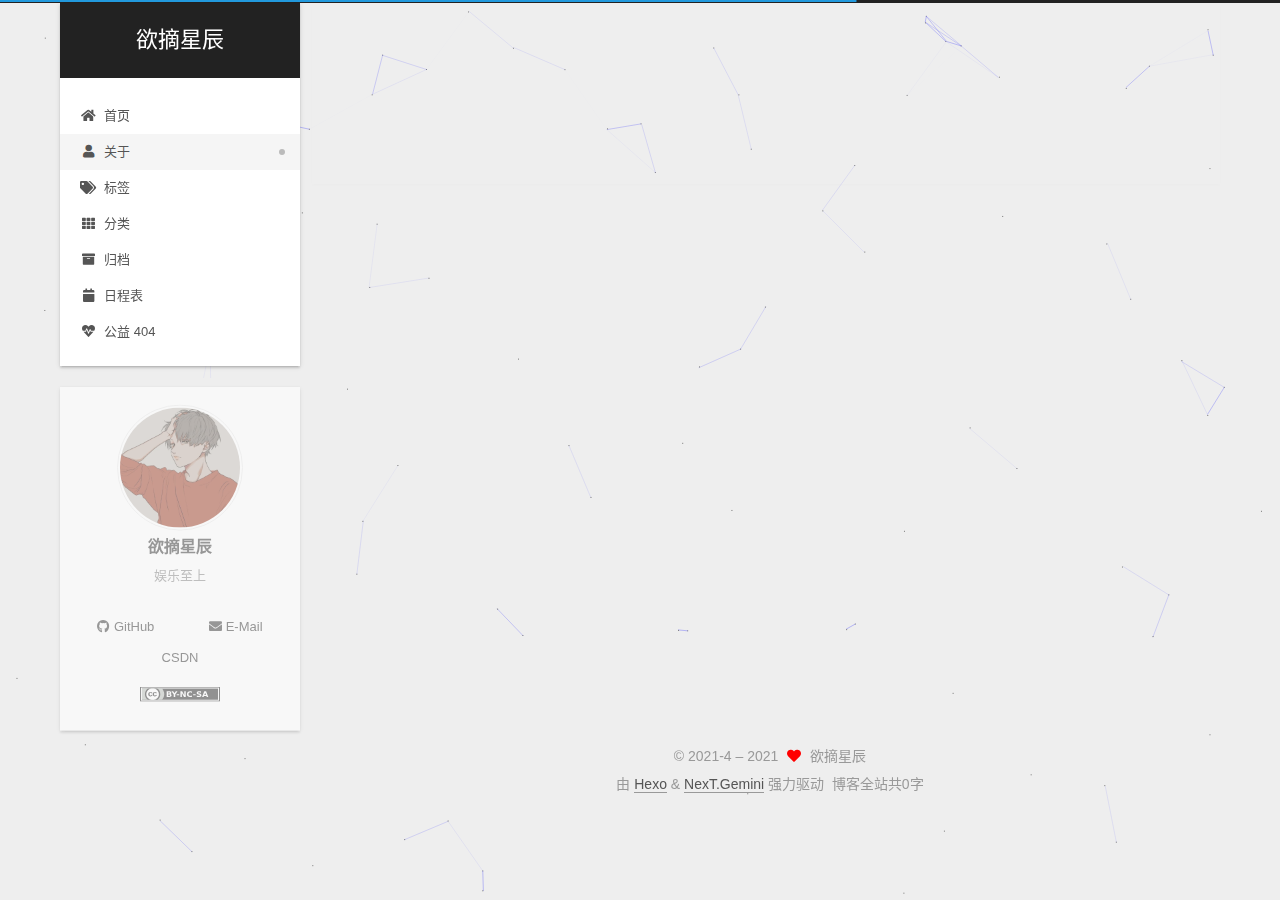
<file: about/index.html>
<!DOCTYPE html>
<html lang="zh-CN">
<head>
  <meta charset="UTF-8">
<meta name="viewport" content="width=device-width, initial-scale=1, maximum-scale=2">
<meta name="theme-color" content="#222">
<meta name="generator" content="Hexo 5.4.0">
  <link rel="apple-touch-icon" sizes="180x180" href="/images/apple-touch-icon-next.png">
  <link rel="icon" type="image/png" sizes="32x32" href="/images/tubiao2.png">
  <link rel="icon" type="image/png" sizes="16x16" href="/images/tubiao.png">
  <link rel="mask-icon" href="/images/logo.svg" color="#222">

<link rel="stylesheet" href="/css/main.css">


<link rel="stylesheet" href="/lib/font-awesome/css/all.min.css">
  <link rel="stylesheet" href="/lib/pace/pace-theme-minimal.min.css">
  <script src="/lib/pace/pace.min.js"></script>

<script id="hexo-configurations">
    var NexT = window.NexT || {};
    var CONFIG = {"hostname":"example.com","root":"/","scheme":"Gemini","version":"7.8.0","exturl":false,"sidebar":{"position":"left","display":"post","padding":18,"offset":12,"onmobile":false},"copycode":{"enable":false,"show_result":false,"style":null},"back2top":{"enable":true,"sidebar":false,"scrollpercent":false},"bookmark":{"enable":false,"color":"#222","save":"auto"},"fancybox":false,"mediumzoom":false,"lazyload":false,"pangu":false,"comments":{"style":"tabs","active":null,"storage":true,"lazyload":false,"nav":null},"algolia":{"hits":{"per_page":10},"labels":{"input_placeholder":"Search for Posts","hits_empty":"We didn't find any results for the search: ${query}","hits_stats":"${hits} results found in ${time} ms"}},"localsearch":{"enable":false,"trigger":"auto","top_n_per_article":1,"unescape":false,"preload":false},"motion":{"enable":true,"async":false,"transition":{"post_block":"fadeIn","post_header":"slideDownIn","post_body":"slideDownIn","coll_header":"slideLeftIn","sidebar":"slideUpIn"}}};
  </script>

  <meta name="description" content="娱乐至上">
<meta property="og:type" content="website">
<meta property="og:title" content="C++基础知识">
<meta property="og:url" content="http://example.com/about/index.html">
<meta property="og:site_name" content="欲摘星辰">
<meta property="og:description" content="娱乐至上">
<meta property="og:locale" content="zh_CN">
<meta property="article:published_time" content="2021-04-17T15:07:36.000Z">
<meta property="article:modified_time" content="2021-04-19T05:20:22.206Z">
<meta property="article:author" content="欲摘星辰">
<meta name="twitter:card" content="summary">

<link rel="canonical" href="http://example.com/about/">


<script id="page-configurations">
  // https://hexo.io/docs/variables.html
  CONFIG.page = {
    sidebar: "",
    isHome : false,
    isPost : false,
    lang   : 'zh-CN'
  };
</script>

  <title>C++基础知识 | 欲摘星辰
</title>
  






  <noscript>
  <style>
  .use-motion .brand,
  .use-motion .menu-item,
  .sidebar-inner,
  .use-motion .post-block,
  .use-motion .pagination,
  .use-motion .comments,
  .use-motion .post-header,
  .use-motion .post-body,
  .use-motion .collection-header { opacity: initial; }

  .use-motion .site-title,
  .use-motion .site-subtitle {
    opacity: initial;
    top: initial;
  }

  .use-motion .logo-line-before i { left: initial; }
  .use-motion .logo-line-after i { right: initial; }
  </style>
</noscript>

</head>

<body itemscope itemtype="http://schema.org/WebPage">
  <div class="container use-motion">
    <div class="headband"></div>

    <header class="header" itemscope itemtype="http://schema.org/WPHeader">
      <div class="header-inner"><div class="site-brand-container">
  <div class="site-nav-toggle">
    <div class="toggle" aria-label="切换导航栏">
      <span class="toggle-line toggle-line-first"></span>
      <span class="toggle-line toggle-line-middle"></span>
      <span class="toggle-line toggle-line-last"></span>
    </div>
  </div>

  <div class="site-meta">

    <a href="/" class="brand" rel="start">
      <span class="logo-line-before"><i></i></span>
      <h1 class="site-title">欲摘星辰</h1>
      <span class="logo-line-after"><i></i></span>
    </a>
  </div>

  <div class="site-nav-right">
    <div class="toggle popup-trigger">
    </div>
  </div>
</div>




<nav class="site-nav">
  <ul id="menu" class="main-menu menu">
        <li class="menu-item menu-item-home">

    <a href="/" rel="section"><i class="fa fa-home fa-fw"></i>首页</a>

  </li>
        <li class="menu-item menu-item-about">

    <a href="/about/" rel="section"><i class="fa fa-user fa-fw"></i>关于</a>

  </li>
        <li class="menu-item menu-item-tags">

    <a href="/tags/" rel="section"><i class="fa fa-tags fa-fw"></i>标签</a>

  </li>
        <li class="menu-item menu-item-categories">

    <a href="/categories/" rel="section"><i class="fa fa-th fa-fw"></i>分类</a>

  </li>
        <li class="menu-item menu-item-archives">

    <a href="/archives/" rel="section"><i class="fa fa-archive fa-fw"></i>归档</a>

  </li>
        <li class="menu-item menu-item-schedule">

    <a href="/schedule/" rel="section"><i class="fa fa-calendar fa-fw"></i>日程表</a>

  </li>
        <li class="menu-item menu-item-commonweal">

    <a href="/404/" rel="section"><i class="fa fa-heartbeat fa-fw"></i>公益 404</a>

  </li>
  </ul>
</nav>




</div>
    </header>

    
  <div class="back-to-top">
    <i class="fa fa-arrow-up"></i>
    <span>0%</span>
  </div>


    <main class="main">
      <div class="main-inner">
        <div class="content-wrap">
          
  
  

          <div class="content page posts-expand">
            

    
    
    
    <div class="post-block" lang="zh-CN">
      <header class="post-header">

<h1 class="post-title" itemprop="name headline">C++基础知识
</h1>

<div class="post-meta">
  

</div>

</header>

      
      
      
      <div class="post-body">
          
      </div>
      
      
      
    </div>
    

    
    
    


          </div>
          

<script>
  window.addEventListener('tabs:register', () => {
    let { activeClass } = CONFIG.comments;
    if (CONFIG.comments.storage) {
      activeClass = localStorage.getItem('comments_active') || activeClass;
    }
    if (activeClass) {
      let activeTab = document.querySelector(`a[href="#comment-${activeClass}"]`);
      if (activeTab) {
        activeTab.click();
      }
    }
  });
  if (CONFIG.comments.storage) {
    window.addEventListener('tabs:click', event => {
      if (!event.target.matches('.tabs-comment .tab-content .tab-pane')) return;
      let commentClass = event.target.classList[1];
      localStorage.setItem('comments_active', commentClass);
    });
  }
</script>

        </div>
          
  
  <div class="toggle sidebar-toggle">
    <span class="toggle-line toggle-line-first"></span>
    <span class="toggle-line toggle-line-middle"></span>
    <span class="toggle-line toggle-line-last"></span>
  </div>

  <aside class="sidebar">
    <div class="sidebar-inner">

      <ul class="sidebar-nav motion-element">
        <li class="sidebar-nav-toc">
          文章目录
        </li>
        <li class="sidebar-nav-overview">
          站点概览
        </li>
      </ul>

      <!--noindex-->
      <div class="post-toc-wrap sidebar-panel">
      </div>
      <!--/noindex-->

      <div class="site-overview-wrap sidebar-panel">
        <div class="site-author motion-element" itemprop="author" itemscope itemtype="http://schema.org/Person">
    <img class="site-author-image" itemprop="image" alt="欲摘星辰"
      src="/images/head%20portrait.png">
  <p class="site-author-name" itemprop="name">欲摘星辰</p>
  <div class="site-description" itemprop="description">娱乐至上</div>
</div>
<div class="site-state-wrap motion-element">
  <nav class="site-state">
  </nav>
</div>
  <div class="links-of-author motion-element">
      <span class="links-of-author-item">
        <a href="https://github.com/ycyaw" title="GitHub → https:&#x2F;&#x2F;github.com&#x2F;ycyaw" rel="noopener" target="_blank"><i class="fab fa-github fa-fw"></i>GitHub</a>
      </span>
      <span class="links-of-author-item">
        <a href="/13219053929@163.com" title="E-Mail → 13219053929@163.com"><i class="fa fa-envelope fa-fw"></i>E-Mail</a>
      </span>
      <span class="links-of-author-item">
        <a href="https://blog.csdn.net/weixin_44811217?spm=1001.2101.3001.5343" title="CSDN → https:&#x2F;&#x2F;blog.csdn.net&#x2F;weixin_44811217?spm&#x3D;1001.2101.3001.5343" rel="noopener" target="_blank"><i class="codiepie fa-fw"></i>CSDN</a>
      </span>
  </div>
  <div class="cc-license motion-element" itemprop="license">
    <a href="https://creativecommons.org/licenses/by-nc-sa/4.0/" class="cc-opacity" rel="noopener" target="_blank"><img src="/images/cc-by-nc-sa.svg" alt="Creative Commons"></a>
  </div>



      </div>

    </div>
  </aside>
  <div id="sidebar-dimmer"></div>


      </div>
    </main>

    <footer class="footer">
      <div class="footer-inner">
        

        

<div class="copyright">
  
  &copy; 2021-4 – 
  <span itemprop="copyrightYear">2021</span>
  <span class="with-love">
    <i class="fa fa-heart"></i>
  </span>
  <span class="author" itemprop="copyrightHolder">欲摘星辰</span>
</div>
  <div class="powered-by">由 <a href="https://hexo.io/" class="theme-link" rel="noopener" target="_blank">Hexo</a> & <a href="https://theme-next.org/" class="theme-link" rel="noopener" target="_blank">NexT.Gemini</a> 强力驱动
  </div>

<div class="theme-info">
  <div class="powered-by"></div>
  <span class="post-count">博客全站共0字</span>
</div>
        








      </div>
    </footer>
  </div>

  
  
  <script color='0,0,255' opacity='0.5' zIndex='-1' count='99' src="/lib/canvas-nest/canvas-nest.min.js"></script>
  <script src="/lib/anime.min.js"></script>
  <script src="/lib/velocity/velocity.min.js"></script>
  <script src="/lib/velocity/velocity.ui.min.js"></script>

<script src="/js/utils.js"></script>

<script src="/js/motion.js"></script>


<script src="/js/schemes/pisces.js"></script>


<script src="/js/next-boot.js"></script>




  















  

  

</body>
</html>
</file>
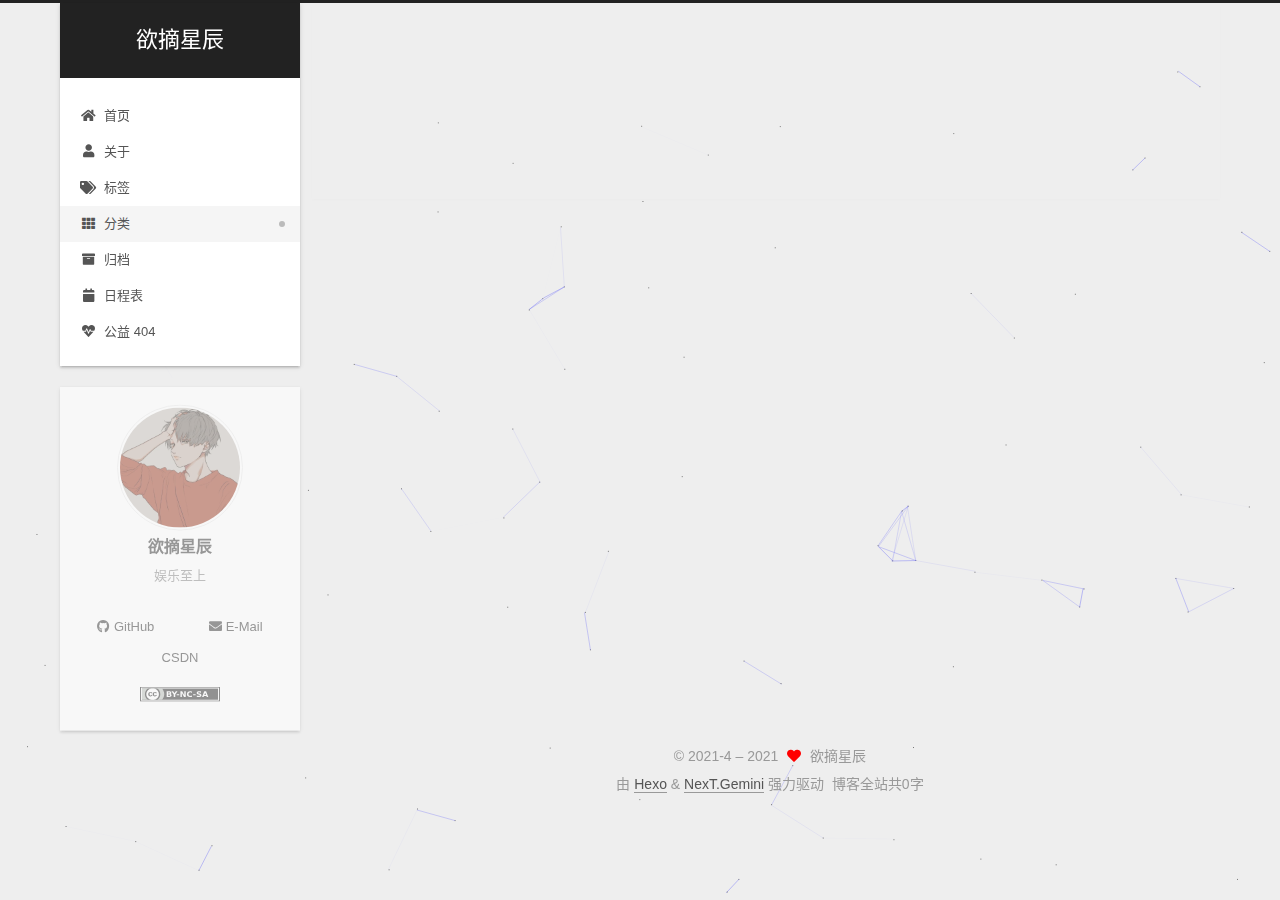
<file: categories/index.html>
<!DOCTYPE html>
<html lang="zh-CN">
<head>
  <meta charset="UTF-8">
<meta name="viewport" content="width=device-width, initial-scale=1, maximum-scale=2">
<meta name="theme-color" content="#222">
<meta name="generator" content="Hexo 5.4.0">
  <link rel="apple-touch-icon" sizes="180x180" href="/images/apple-touch-icon-next.png">
  <link rel="icon" type="image/png" sizes="32x32" href="/images/tubiao2.png">
  <link rel="icon" type="image/png" sizes="16x16" href="/images/tubiao.png">
  <link rel="mask-icon" href="/images/logo.svg" color="#222">

<link rel="stylesheet" href="/css/main.css">


<link rel="stylesheet" href="/lib/font-awesome/css/all.min.css">
  <link rel="stylesheet" href="/lib/pace/pace-theme-minimal.min.css">
  <script src="/lib/pace/pace.min.js"></script>

<script id="hexo-configurations">
    var NexT = window.NexT || {};
    var CONFIG = {"hostname":"example.com","root":"/","scheme":"Gemini","version":"7.8.0","exturl":false,"sidebar":{"position":"left","display":"post","padding":18,"offset":12,"onmobile":false},"copycode":{"enable":false,"show_result":false,"style":null},"back2top":{"enable":true,"sidebar":false,"scrollpercent":false},"bookmark":{"enable":false,"color":"#222","save":"auto"},"fancybox":false,"mediumzoom":false,"lazyload":false,"pangu":false,"comments":{"style":"tabs","active":null,"storage":true,"lazyload":false,"nav":null},"algolia":{"hits":{"per_page":10},"labels":{"input_placeholder":"Search for Posts","hits_empty":"We didn't find any results for the search: ${query}","hits_stats":"${hits} results found in ${time} ms"}},"localsearch":{"enable":false,"trigger":"auto","top_n_per_article":1,"unescape":false,"preload":false},"motion":{"enable":true,"async":false,"transition":{"post_block":"fadeIn","post_header":"slideDownIn","post_body":"slideDownIn","coll_header":"slideLeftIn","sidebar":"slideUpIn"}}};
  </script>

  <meta name="description" content="娱乐至上">
<meta property="og:type" content="website">
<meta property="og:title" content="欲摘星辰">
<meta property="og:url" content="http://example.com/categories/index.html">
<meta property="og:site_name" content="欲摘星辰">
<meta property="og:description" content="娱乐至上">
<meta property="og:locale" content="zh_CN">
<meta property="article:published_time" content="2021-04-17T15:07:33.000Z">
<meta property="article:modified_time" content="2021-04-19T05:21:05.221Z">
<meta property="article:author" content="欲摘星辰">
<meta name="twitter:card" content="summary">

<link rel="canonical" href="http://example.com/categories/">


<script id="page-configurations">
  // https://hexo.io/docs/variables.html
  CONFIG.page = {
    sidebar: "",
    isHome : false,
    isPost : false,
    lang   : 'zh-CN'
  };
</script>

  <title>分类 | 欲摘星辰
</title>
  






  <noscript>
  <style>
  .use-motion .brand,
  .use-motion .menu-item,
  .sidebar-inner,
  .use-motion .post-block,
  .use-motion .pagination,
  .use-motion .comments,
  .use-motion .post-header,
  .use-motion .post-body,
  .use-motion .collection-header { opacity: initial; }

  .use-motion .site-title,
  .use-motion .site-subtitle {
    opacity: initial;
    top: initial;
  }

  .use-motion .logo-line-before i { left: initial; }
  .use-motion .logo-line-after i { right: initial; }
  </style>
</noscript>

</head>

<body itemscope itemtype="http://schema.org/WebPage">
  <div class="container use-motion">
    <div class="headband"></div>

    <header class="header" itemscope itemtype="http://schema.org/WPHeader">
      <div class="header-inner"><div class="site-brand-container">
  <div class="site-nav-toggle">
    <div class="toggle" aria-label="切换导航栏">
      <span class="toggle-line toggle-line-first"></span>
      <span class="toggle-line toggle-line-middle"></span>
      <span class="toggle-line toggle-line-last"></span>
    </div>
  </div>

  <div class="site-meta">

    <a href="/" class="brand" rel="start">
      <span class="logo-line-before"><i></i></span>
      <h1 class="site-title">欲摘星辰</h1>
      <span class="logo-line-after"><i></i></span>
    </a>
  </div>

  <div class="site-nav-right">
    <div class="toggle popup-trigger">
    </div>
  </div>
</div>




<nav class="site-nav">
  <ul id="menu" class="main-menu menu">
        <li class="menu-item menu-item-home">

    <a href="/" rel="section"><i class="fa fa-home fa-fw"></i>首页</a>

  </li>
        <li class="menu-item menu-item-about">

    <a href="/about/" rel="section"><i class="fa fa-user fa-fw"></i>关于</a>

  </li>
        <li class="menu-item menu-item-tags">

    <a href="/tags/" rel="section"><i class="fa fa-tags fa-fw"></i>标签</a>

  </li>
        <li class="menu-item menu-item-categories">

    <a href="/categories/" rel="section"><i class="fa fa-th fa-fw"></i>分类</a>

  </li>
        <li class="menu-item menu-item-archives">

    <a href="/archives/" rel="section"><i class="fa fa-archive fa-fw"></i>归档</a>

  </li>
        <li class="menu-item menu-item-schedule">

    <a href="/schedule/" rel="section"><i class="fa fa-calendar fa-fw"></i>日程表</a>

  </li>
        <li class="menu-item menu-item-commonweal">

    <a href="/404/" rel="section"><i class="fa fa-heartbeat fa-fw"></i>公益 404</a>

  </li>
  </ul>
</nav>




</div>
    </header>

    
  <div class="back-to-top">
    <i class="fa fa-arrow-up"></i>
    <span>0%</span>
  </div>


    <main class="main">
      <div class="main-inner">
        <div class="content-wrap">
          
  
  

          <div class="content page posts-expand">
            

    
    
    
    <div class="post-block" lang="zh-CN">
      <header class="post-header">

<h1 class="post-title" itemprop="name headline">
</h1>

<div class="post-meta">
  

</div>

</header>

      
      
      
      <div class="post-body">
          <div class="category-all-page">
            <div class="category-all-title">
              暂无分类
            </div>
            <div class="category-all">
              
            </div>
          </div>
        
      </div>
      
      
      
    </div>
    

    
    
    


          </div>
          

<script>
  window.addEventListener('tabs:register', () => {
    let { activeClass } = CONFIG.comments;
    if (CONFIG.comments.storage) {
      activeClass = localStorage.getItem('comments_active') || activeClass;
    }
    if (activeClass) {
      let activeTab = document.querySelector(`a[href="#comment-${activeClass}"]`);
      if (activeTab) {
        activeTab.click();
      }
    }
  });
  if (CONFIG.comments.storage) {
    window.addEventListener('tabs:click', event => {
      if (!event.target.matches('.tabs-comment .tab-content .tab-pane')) return;
      let commentClass = event.target.classList[1];
      localStorage.setItem('comments_active', commentClass);
    });
  }
</script>

        </div>
          
  
  <div class="toggle sidebar-toggle">
    <span class="toggle-line toggle-line-first"></span>
    <span class="toggle-line toggle-line-middle"></span>
    <span class="toggle-line toggle-line-last"></span>
  </div>

  <aside class="sidebar">
    <div class="sidebar-inner">

      <ul class="sidebar-nav motion-element">
        <li class="sidebar-nav-toc">
          文章目录
        </li>
        <li class="sidebar-nav-overview">
          站点概览
        </li>
      </ul>

      <!--noindex-->
      <div class="post-toc-wrap sidebar-panel">
      </div>
      <!--/noindex-->

      <div class="site-overview-wrap sidebar-panel">
        <div class="site-author motion-element" itemprop="author" itemscope itemtype="http://schema.org/Person">
    <img class="site-author-image" itemprop="image" alt="欲摘星辰"
      src="/images/head%20portrait.png">
  <p class="site-author-name" itemprop="name">欲摘星辰</p>
  <div class="site-description" itemprop="description">娱乐至上</div>
</div>
<div class="site-state-wrap motion-element">
  <nav class="site-state">
  </nav>
</div>
  <div class="links-of-author motion-element">
      <span class="links-of-author-item">
        <a href="https://github.com/ycyaw" title="GitHub → https:&#x2F;&#x2F;github.com&#x2F;ycyaw" rel="noopener" target="_blank"><i class="fab fa-github fa-fw"></i>GitHub</a>
      </span>
      <span class="links-of-author-item">
        <a href="/13219053929@163.com" title="E-Mail → 13219053929@163.com"><i class="fa fa-envelope fa-fw"></i>E-Mail</a>
      </span>
      <span class="links-of-author-item">
        <a href="https://blog.csdn.net/weixin_44811217?spm=1001.2101.3001.5343" title="CSDN → https:&#x2F;&#x2F;blog.csdn.net&#x2F;weixin_44811217?spm&#x3D;1001.2101.3001.5343" rel="noopener" target="_blank"><i class="codiepie fa-fw"></i>CSDN</a>
      </span>
  </div>
  <div class="cc-license motion-element" itemprop="license">
    <a href="https://creativecommons.org/licenses/by-nc-sa/4.0/" class="cc-opacity" rel="noopener" target="_blank"><img src="/images/cc-by-nc-sa.svg" alt="Creative Commons"></a>
  </div>



      </div>

    </div>
  </aside>
  <div id="sidebar-dimmer"></div>


      </div>
    </main>

    <footer class="footer">
      <div class="footer-inner">
        

        

<div class="copyright">
  
  &copy; 2021-4 – 
  <span itemprop="copyrightYear">2021</span>
  <span class="with-love">
    <i class="fa fa-heart"></i>
  </span>
  <span class="author" itemprop="copyrightHolder">欲摘星辰</span>
</div>
  <div class="powered-by">由 <a href="https://hexo.io/" class="theme-link" rel="noopener" target="_blank">Hexo</a> & <a href="https://theme-next.org/" class="theme-link" rel="noopener" target="_blank">NexT.Gemini</a> 强力驱动
  </div>

<div class="theme-info">
  <div class="powered-by"></div>
  <span class="post-count">博客全站共0字</span>
</div>
        








      </div>
    </footer>
  </div>

  
  
  <script color='0,0,255' opacity='0.5' zIndex='-1' count='99' src="/lib/canvas-nest/canvas-nest.min.js"></script>
  <script src="/lib/anime.min.js"></script>
  <script src="/lib/velocity/velocity.min.js"></script>
  <script src="/lib/velocity/velocity.ui.min.js"></script>

<script src="/js/utils.js"></script>

<script src="/js/motion.js"></script>


<script src="/js/schemes/pisces.js"></script>


<script src="/js/next-boot.js"></script>




  















  

  

</body>
</html>
</file>
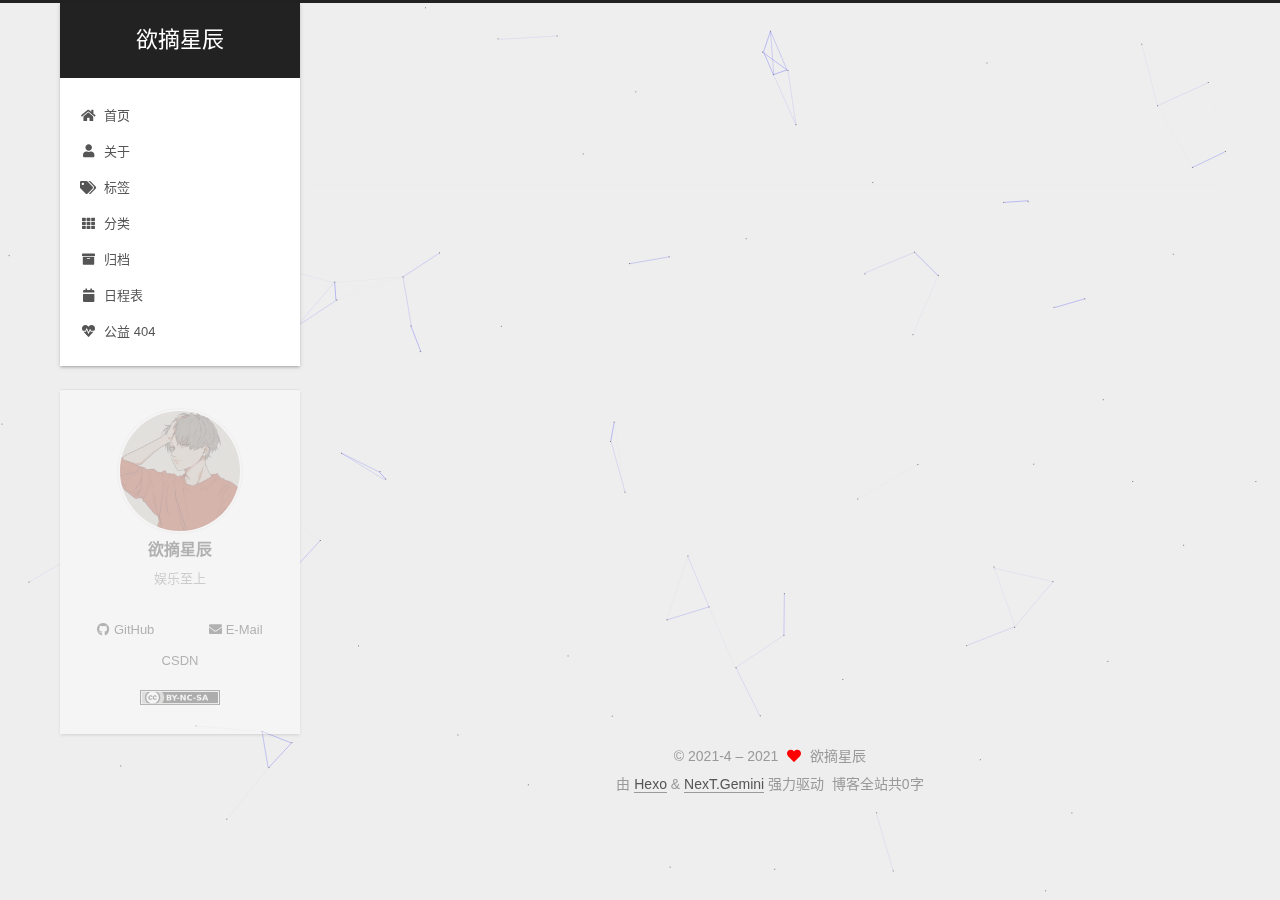
<file: resources/index.html>
<!DOCTYPE html>
<html lang="zh-CN">
<head>
  <meta charset="UTF-8">
<meta name="viewport" content="width=device-width, initial-scale=1, maximum-scale=2">
<meta name="theme-color" content="#222">
<meta name="generator" content="Hexo 5.4.0">
  <link rel="apple-touch-icon" sizes="180x180" href="/images/apple-touch-icon-next.png">
  <link rel="icon" type="image/png" sizes="32x32" href="/images/tubiao2.png">
  <link rel="icon" type="image/png" sizes="16x16" href="/images/tubiao.png">
  <link rel="mask-icon" href="/images/logo.svg" color="#222">

<link rel="stylesheet" href="/css/main.css">


<link rel="stylesheet" href="/lib/font-awesome/css/all.min.css">
  <link rel="stylesheet" href="/lib/pace/pace-theme-minimal.min.css">
  <script src="/lib/pace/pace.min.js"></script>

<script id="hexo-configurations">
    var NexT = window.NexT || {};
    var CONFIG = {"hostname":"example.com","root":"/","scheme":"Gemini","version":"7.8.0","exturl":false,"sidebar":{"position":"left","display":"post","padding":18,"offset":12,"onmobile":false},"copycode":{"enable":false,"show_result":false,"style":null},"back2top":{"enable":true,"sidebar":false,"scrollpercent":false},"bookmark":{"enable":false,"color":"#222","save":"auto"},"fancybox":false,"mediumzoom":false,"lazyload":false,"pangu":false,"comments":{"style":"tabs","active":null,"storage":true,"lazyload":false,"nav":null},"algolia":{"hits":{"per_page":10},"labels":{"input_placeholder":"Search for Posts","hits_empty":"We didn't find any results for the search: ${query}","hits_stats":"${hits} results found in ${time} ms"}},"localsearch":{"enable":false,"trigger":"auto","top_n_per_article":1,"unescape":false,"preload":false},"motion":{"enable":true,"async":false,"transition":{"post_block":"fadeIn","post_header":"slideDownIn","post_body":"slideDownIn","coll_header":"slideLeftIn","sidebar":"slideUpIn"}}};
  </script>

  <meta name="description" content="娱乐至上">
<meta property="og:type" content="website">
<meta property="og:title" content="算法">
<meta property="og:url" content="http://example.com/resources/index.html">
<meta property="og:site_name" content="欲摘星辰">
<meta property="og:description" content="娱乐至上">
<meta property="og:locale" content="zh_CN">
<meta property="article:published_time" content="2021-04-17T15:07:41.000Z">
<meta property="article:modified_time" content="2021-04-19T05:19:45.727Z">
<meta property="article:author" content="欲摘星辰">
<meta name="twitter:card" content="summary">

<link rel="canonical" href="http://example.com/resources/">


<script id="page-configurations">
  // https://hexo.io/docs/variables.html
  CONFIG.page = {
    sidebar: "",
    isHome : false,
    isPost : false,
    lang   : 'zh-CN'
  };
</script>

  <title>算法 | 欲摘星辰
</title>
  






  <noscript>
  <style>
  .use-motion .brand,
  .use-motion .menu-item,
  .sidebar-inner,
  .use-motion .post-block,
  .use-motion .pagination,
  .use-motion .comments,
  .use-motion .post-header,
  .use-motion .post-body,
  .use-motion .collection-header { opacity: initial; }

  .use-motion .site-title,
  .use-motion .site-subtitle {
    opacity: initial;
    top: initial;
  }

  .use-motion .logo-line-before i { left: initial; }
  .use-motion .logo-line-after i { right: initial; }
  </style>
</noscript>

</head>

<body itemscope itemtype="http://schema.org/WebPage">
  <div class="container use-motion">
    <div class="headband"></div>

    <header class="header" itemscope itemtype="http://schema.org/WPHeader">
      <div class="header-inner"><div class="site-brand-container">
  <div class="site-nav-toggle">
    <div class="toggle" aria-label="切换导航栏">
      <span class="toggle-line toggle-line-first"></span>
      <span class="toggle-line toggle-line-middle"></span>
      <span class="toggle-line toggle-line-last"></span>
    </div>
  </div>

  <div class="site-meta">

    <a href="/" class="brand" rel="start">
      <span class="logo-line-before"><i></i></span>
      <h1 class="site-title">欲摘星辰</h1>
      <span class="logo-line-after"><i></i></span>
    </a>
  </div>

  <div class="site-nav-right">
    <div class="toggle popup-trigger">
    </div>
  </div>
</div>




<nav class="site-nav">
  <ul id="menu" class="main-menu menu">
        <li class="menu-item menu-item-home">

    <a href="/" rel="section"><i class="fa fa-home fa-fw"></i>首页</a>

  </li>
        <li class="menu-item menu-item-about">

    <a href="/about/" rel="section"><i class="fa fa-user fa-fw"></i>关于</a>

  </li>
        <li class="menu-item menu-item-tags">

    <a href="/tags/" rel="section"><i class="fa fa-tags fa-fw"></i>标签</a>

  </li>
        <li class="menu-item menu-item-categories">

    <a href="/categories/" rel="section"><i class="fa fa-th fa-fw"></i>分类</a>

  </li>
        <li class="menu-item menu-item-archives">

    <a href="/archives/" rel="section"><i class="fa fa-archive fa-fw"></i>归档</a>

  </li>
        <li class="menu-item menu-item-schedule">

    <a href="/schedule/" rel="section"><i class="fa fa-calendar fa-fw"></i>日程表</a>

  </li>
        <li class="menu-item menu-item-commonweal">

    <a href="/404/" rel="section"><i class="fa fa-heartbeat fa-fw"></i>公益 404</a>

  </li>
  </ul>
</nav>




</div>
    </header>

    
  <div class="back-to-top">
    <i class="fa fa-arrow-up"></i>
    <span>0%</span>
  </div>


    <main class="main">
      <div class="main-inner">
        <div class="content-wrap">
          
  
  

          <div class="content page posts-expand">
            

    
    
    
    <div class="post-block" lang="zh-CN">
      <header class="post-header">

<h1 class="post-title" itemprop="name headline">算法
</h1>

<div class="post-meta">
  

</div>

</header>

      
      
      
      <div class="post-body">
          
      </div>
      
      
      
    </div>
    

    
    
    


          </div>
          

<script>
  window.addEventListener('tabs:register', () => {
    let { activeClass } = CONFIG.comments;
    if (CONFIG.comments.storage) {
      activeClass = localStorage.getItem('comments_active') || activeClass;
    }
    if (activeClass) {
      let activeTab = document.querySelector(`a[href="#comment-${activeClass}"]`);
      if (activeTab) {
        activeTab.click();
      }
    }
  });
  if (CONFIG.comments.storage) {
    window.addEventListener('tabs:click', event => {
      if (!event.target.matches('.tabs-comment .tab-content .tab-pane')) return;
      let commentClass = event.target.classList[1];
      localStorage.setItem('comments_active', commentClass);
    });
  }
</script>

        </div>
          
  
  <div class="toggle sidebar-toggle">
    <span class="toggle-line toggle-line-first"></span>
    <span class="toggle-line toggle-line-middle"></span>
    <span class="toggle-line toggle-line-last"></span>
  </div>

  <aside class="sidebar">
    <div class="sidebar-inner">

      <ul class="sidebar-nav motion-element">
        <li class="sidebar-nav-toc">
          文章目录
        </li>
        <li class="sidebar-nav-overview">
          站点概览
        </li>
      </ul>

      <!--noindex-->
      <div class="post-toc-wrap sidebar-panel">
      </div>
      <!--/noindex-->

      <div class="site-overview-wrap sidebar-panel">
        <div class="site-author motion-element" itemprop="author" itemscope itemtype="http://schema.org/Person">
    <img class="site-author-image" itemprop="image" alt="欲摘星辰"
      src="/images/head%20portrait.png">
  <p class="site-author-name" itemprop="name">欲摘星辰</p>
  <div class="site-description" itemprop="description">娱乐至上</div>
</div>
<div class="site-state-wrap motion-element">
  <nav class="site-state">
  </nav>
</div>
  <div class="links-of-author motion-element">
      <span class="links-of-author-item">
        <a href="https://github.com/ycyaw" title="GitHub → https:&#x2F;&#x2F;github.com&#x2F;ycyaw" rel="noopener" target="_blank"><i class="fab fa-github fa-fw"></i>GitHub</a>
      </span>
      <span class="links-of-author-item">
        <a href="/13219053929@163.com" title="E-Mail → 13219053929@163.com"><i class="fa fa-envelope fa-fw"></i>E-Mail</a>
      </span>
      <span class="links-of-author-item">
        <a href="https://blog.csdn.net/weixin_44811217?spm=1001.2101.3001.5343" title="CSDN → https:&#x2F;&#x2F;blog.csdn.net&#x2F;weixin_44811217?spm&#x3D;1001.2101.3001.5343" rel="noopener" target="_blank"><i class="codiepie fa-fw"></i>CSDN</a>
      </span>
  </div>
  <div class="cc-license motion-element" itemprop="license">
    <a href="https://creativecommons.org/licenses/by-nc-sa/4.0/" class="cc-opacity" rel="noopener" target="_blank"><img src="/images/cc-by-nc-sa.svg" alt="Creative Commons"></a>
  </div>



      </div>

    </div>
  </aside>
  <div id="sidebar-dimmer"></div>


      </div>
    </main>

    <footer class="footer">
      <div class="footer-inner">
        

        

<div class="copyright">
  
  &copy; 2021-4 – 
  <span itemprop="copyrightYear">2021</span>
  <span class="with-love">
    <i class="fa fa-heart"></i>
  </span>
  <span class="author" itemprop="copyrightHolder">欲摘星辰</span>
</div>
  <div class="powered-by">由 <a href="https://hexo.io/" class="theme-link" rel="noopener" target="_blank">Hexo</a> & <a href="https://theme-next.org/" class="theme-link" rel="noopener" target="_blank">NexT.Gemini</a> 强力驱动
  </div>

<div class="theme-info">
  <div class="powered-by"></div>
  <span class="post-count">博客全站共0字</span>
</div>
        








      </div>
    </footer>
  </div>

  
  
  <script color='0,0,255' opacity='0.5' zIndex='-1' count='99' src="/lib/canvas-nest/canvas-nest.min.js"></script>
  <script src="/lib/anime.min.js"></script>
  <script src="/lib/velocity/velocity.min.js"></script>
  <script src="/lib/velocity/velocity.ui.min.js"></script>

<script src="/js/utils.js"></script>

<script src="/js/motion.js"></script>


<script src="/js/schemes/pisces.js"></script>


<script src="/js/next-boot.js"></script>




  















  

  

</body>
</html>
</file>
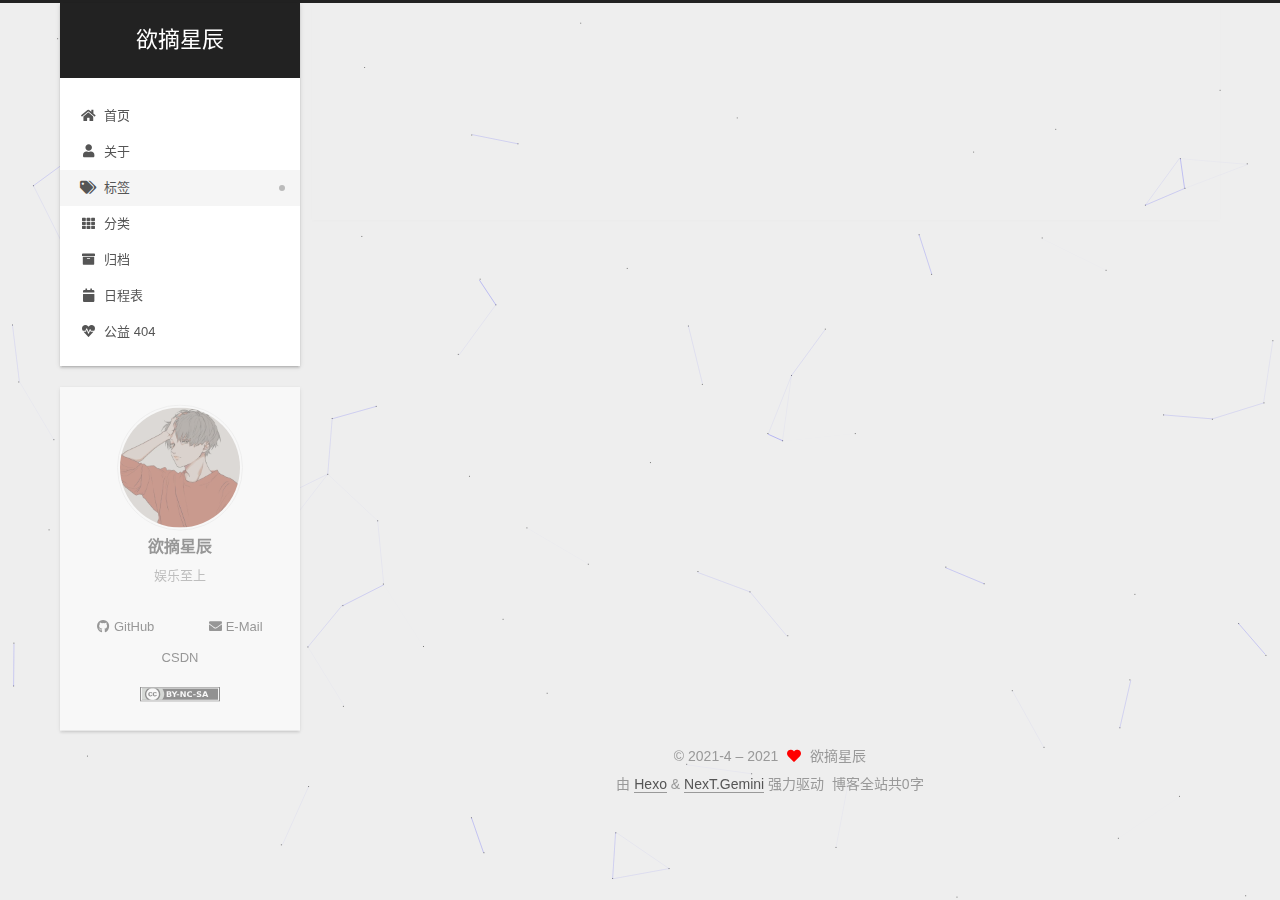
<file: tags/index.html>
<!DOCTYPE html>
<html lang="zh-CN">
<head>
  <meta charset="UTF-8">
<meta name="viewport" content="width=device-width, initial-scale=1, maximum-scale=2">
<meta name="theme-color" content="#222">
<meta name="generator" content="Hexo 5.4.0">
  <link rel="apple-touch-icon" sizes="180x180" href="/images/apple-touch-icon-next.png">
  <link rel="icon" type="image/png" sizes="32x32" href="/images/tubiao2.png">
  <link rel="icon" type="image/png" sizes="16x16" href="/images/tubiao.png">
  <link rel="mask-icon" href="/images/logo.svg" color="#222">

<link rel="stylesheet" href="/css/main.css">


<link rel="stylesheet" href="/lib/font-awesome/css/all.min.css">
  <link rel="stylesheet" href="/lib/pace/pace-theme-minimal.min.css">
  <script src="/lib/pace/pace.min.js"></script>

<script id="hexo-configurations">
    var NexT = window.NexT || {};
    var CONFIG = {"hostname":"example.com","root":"/","scheme":"Gemini","version":"7.8.0","exturl":false,"sidebar":{"position":"left","display":"post","padding":18,"offset":12,"onmobile":false},"copycode":{"enable":false,"show_result":false,"style":null},"back2top":{"enable":true,"sidebar":false,"scrollpercent":false},"bookmark":{"enable":false,"color":"#222","save":"auto"},"fancybox":false,"mediumzoom":false,"lazyload":false,"pangu":false,"comments":{"style":"tabs","active":null,"storage":true,"lazyload":false,"nav":null},"algolia":{"hits":{"per_page":10},"labels":{"input_placeholder":"Search for Posts","hits_empty":"We didn't find any results for the search: ${query}","hits_stats":"${hits} results found in ${time} ms"}},"localsearch":{"enable":false,"trigger":"auto","top_n_per_article":1,"unescape":false,"preload":false},"motion":{"enable":true,"async":false,"transition":{"post_block":"fadeIn","post_header":"slideDownIn","post_body":"slideDownIn","coll_header":"slideLeftIn","sidebar":"slideUpIn"}}};
  </script>

  <meta name="description" content="娱乐至上">
<meta property="og:type" content="website">
<meta property="og:title" content="计算机网络">
<meta property="og:url" content="http://example.com/tags/index.html">
<meta property="og:site_name" content="欲摘星辰">
<meta property="og:description" content="娱乐至上">
<meta property="og:locale" content="zh_CN">
<meta property="article:published_time" content="2021-04-17T15:07:35.000Z">
<meta property="article:modified_time" content="2021-04-19T05:20:35.248Z">
<meta property="article:author" content="欲摘星辰">
<meta name="twitter:card" content="summary">

<link rel="canonical" href="http://example.com/tags/">


<script id="page-configurations">
  // https://hexo.io/docs/variables.html
  CONFIG.page = {
    sidebar: "",
    isHome : false,
    isPost : false,
    lang   : 'zh-CN'
  };
</script>

  <title>计算机网络 | 欲摘星辰
</title>
  






  <noscript>
  <style>
  .use-motion .brand,
  .use-motion .menu-item,
  .sidebar-inner,
  .use-motion .post-block,
  .use-motion .pagination,
  .use-motion .comments,
  .use-motion .post-header,
  .use-motion .post-body,
  .use-motion .collection-header { opacity: initial; }

  .use-motion .site-title,
  .use-motion .site-subtitle {
    opacity: initial;
    top: initial;
  }

  .use-motion .logo-line-before i { left: initial; }
  .use-motion .logo-line-after i { right: initial; }
  </style>
</noscript>

</head>

<body itemscope itemtype="http://schema.org/WebPage">
  <div class="container use-motion">
    <div class="headband"></div>

    <header class="header" itemscope itemtype="http://schema.org/WPHeader">
      <div class="header-inner"><div class="site-brand-container">
  <div class="site-nav-toggle">
    <div class="toggle" aria-label="切换导航栏">
      <span class="toggle-line toggle-line-first"></span>
      <span class="toggle-line toggle-line-middle"></span>
      <span class="toggle-line toggle-line-last"></span>
    </div>
  </div>

  <div class="site-meta">

    <a href="/" class="brand" rel="start">
      <span class="logo-line-before"><i></i></span>
      <h1 class="site-title">欲摘星辰</h1>
      <span class="logo-line-after"><i></i></span>
    </a>
  </div>

  <div class="site-nav-right">
    <div class="toggle popup-trigger">
    </div>
  </div>
</div>




<nav class="site-nav">
  <ul id="menu" class="main-menu menu">
        <li class="menu-item menu-item-home">

    <a href="/" rel="section"><i class="fa fa-home fa-fw"></i>首页</a>

  </li>
        <li class="menu-item menu-item-about">

    <a href="/about/" rel="section"><i class="fa fa-user fa-fw"></i>关于</a>

  </li>
        <li class="menu-item menu-item-tags">

    <a href="/tags/" rel="section"><i class="fa fa-tags fa-fw"></i>标签</a>

  </li>
        <li class="menu-item menu-item-categories">

    <a href="/categories/" rel="section"><i class="fa fa-th fa-fw"></i>分类</a>

  </li>
        <li class="menu-item menu-item-archives">

    <a href="/archives/" rel="section"><i class="fa fa-archive fa-fw"></i>归档</a>

  </li>
        <li class="menu-item menu-item-schedule">

    <a href="/schedule/" rel="section"><i class="fa fa-calendar fa-fw"></i>日程表</a>

  </li>
        <li class="menu-item menu-item-commonweal">

    <a href="/404/" rel="section"><i class="fa fa-heartbeat fa-fw"></i>公益 404</a>

  </li>
  </ul>
</nav>




</div>
    </header>

    
  <div class="back-to-top">
    <i class="fa fa-arrow-up"></i>
    <span>0%</span>
  </div>


    <main class="main">
      <div class="main-inner">
        <div class="content-wrap">
          
  
  

          <div class="content page posts-expand">
            

    
    
    
    <div class="post-block" lang="zh-CN">
      <header class="post-header">

<h1 class="post-title" itemprop="name headline">计算机网络
</h1>

<div class="post-meta">
  

</div>

</header>

      
      
      
      <div class="post-body">
          <div class="tag-cloud">
            <div class="tag-cloud-title">
              暂无标签
            </div>
            <div class="tag-cloud-tags">
              
            </div>
          </div>
        
      </div>
      
      
      
    </div>
    

    
    
    


          </div>
          

<script>
  window.addEventListener('tabs:register', () => {
    let { activeClass } = CONFIG.comments;
    if (CONFIG.comments.storage) {
      activeClass = localStorage.getItem('comments_active') || activeClass;
    }
    if (activeClass) {
      let activeTab = document.querySelector(`a[href="#comment-${activeClass}"]`);
      if (activeTab) {
        activeTab.click();
      }
    }
  });
  if (CONFIG.comments.storage) {
    window.addEventListener('tabs:click', event => {
      if (!event.target.matches('.tabs-comment .tab-content .tab-pane')) return;
      let commentClass = event.target.classList[1];
      localStorage.setItem('comments_active', commentClass);
    });
  }
</script>

        </div>
          
  
  <div class="toggle sidebar-toggle">
    <span class="toggle-line toggle-line-first"></span>
    <span class="toggle-line toggle-line-middle"></span>
    <span class="toggle-line toggle-line-last"></span>
  </div>

  <aside class="sidebar">
    <div class="sidebar-inner">

      <ul class="sidebar-nav motion-element">
        <li class="sidebar-nav-toc">
          文章目录
        </li>
        <li class="sidebar-nav-overview">
          站点概览
        </li>
      </ul>

      <!--noindex-->
      <div class="post-toc-wrap sidebar-panel">
      </div>
      <!--/noindex-->

      <div class="site-overview-wrap sidebar-panel">
        <div class="site-author motion-element" itemprop="author" itemscope itemtype="http://schema.org/Person">
    <img class="site-author-image" itemprop="image" alt="欲摘星辰"
      src="/images/head%20portrait.png">
  <p class="site-author-name" itemprop="name">欲摘星辰</p>
  <div class="site-description" itemprop="description">娱乐至上</div>
</div>
<div class="site-state-wrap motion-element">
  <nav class="site-state">
  </nav>
</div>
  <div class="links-of-author motion-element">
      <span class="links-of-author-item">
        <a href="https://github.com/ycyaw" title="GitHub → https:&#x2F;&#x2F;github.com&#x2F;ycyaw" rel="noopener" target="_blank"><i class="fab fa-github fa-fw"></i>GitHub</a>
      </span>
      <span class="links-of-author-item">
        <a href="/13219053929@163.com" title="E-Mail → 13219053929@163.com"><i class="fa fa-envelope fa-fw"></i>E-Mail</a>
      </span>
      <span class="links-of-author-item">
        <a href="https://blog.csdn.net/weixin_44811217?spm=1001.2101.3001.5343" title="CSDN → https:&#x2F;&#x2F;blog.csdn.net&#x2F;weixin_44811217?spm&#x3D;1001.2101.3001.5343" rel="noopener" target="_blank"><i class="codiepie fa-fw"></i>CSDN</a>
      </span>
  </div>
  <div class="cc-license motion-element" itemprop="license">
    <a href="https://creativecommons.org/licenses/by-nc-sa/4.0/" class="cc-opacity" rel="noopener" target="_blank"><img src="/images/cc-by-nc-sa.svg" alt="Creative Commons"></a>
  </div>



      </div>

    </div>
  </aside>
  <div id="sidebar-dimmer"></div>


      </div>
    </main>

    <footer class="footer">
      <div class="footer-inner">
        

        

<div class="copyright">
  
  &copy; 2021-4 – 
  <span itemprop="copyrightYear">2021</span>
  <span class="with-love">
    <i class="fa fa-heart"></i>
  </span>
  <span class="author" itemprop="copyrightHolder">欲摘星辰</span>
</div>
  <div class="powered-by">由 <a href="https://hexo.io/" class="theme-link" rel="noopener" target="_blank">Hexo</a> & <a href="https://theme-next.org/" class="theme-link" rel="noopener" target="_blank">NexT.Gemini</a> 强力驱动
  </div>

<div class="theme-info">
  <div class="powered-by"></div>
  <span class="post-count">博客全站共0字</span>
</div>
        








      </div>
    </footer>
  </div>

  
  
  <script color='0,0,255' opacity='0.5' zIndex='-1' count='99' src="/lib/canvas-nest/canvas-nest.min.js"></script>
  <script src="/lib/anime.min.js"></script>
  <script src="/lib/velocity/velocity.min.js"></script>
  <script src="/lib/velocity/velocity.ui.min.js"></script>

<script src="/js/utils.js"></script>

<script src="/js/motion.js"></script>


<script src="/js/schemes/pisces.js"></script>


<script src="/js/next-boot.js"></script>




  















  

  

</body>
</html>
</file>
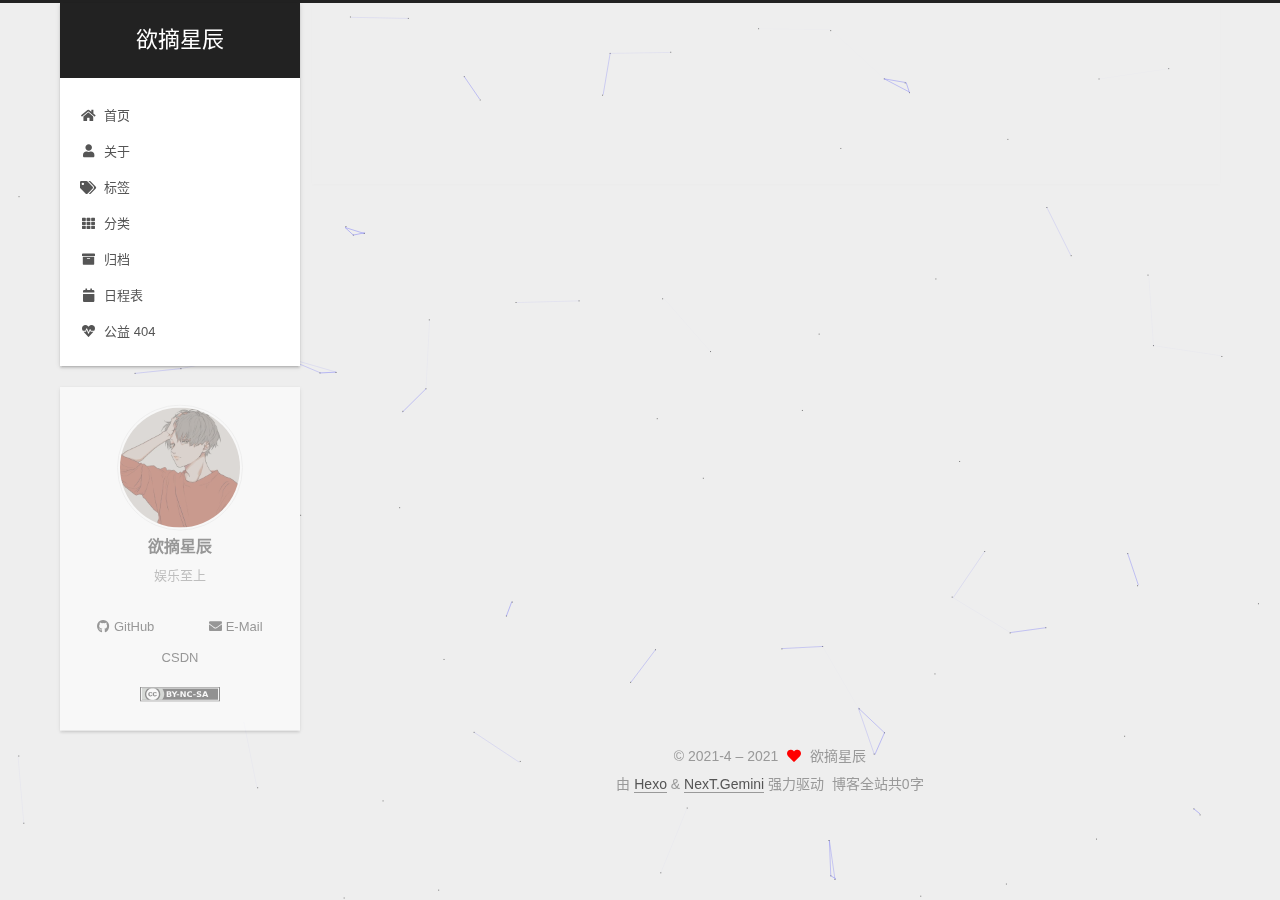
<file: 数据结构/index.html>
<!DOCTYPE html>
<html lang="zh-CN">
<head>
  <meta charset="UTF-8">
<meta name="viewport" content="width=device-width, initial-scale=1, maximum-scale=2">
<meta name="theme-color" content="#222">
<meta name="generator" content="Hexo 5.4.0">
  <link rel="apple-touch-icon" sizes="180x180" href="/images/apple-touch-icon-next.png">
  <link rel="icon" type="image/png" sizes="32x32" href="/images/tubiao2.png">
  <link rel="icon" type="image/png" sizes="16x16" href="/images/tubiao.png">
  <link rel="mask-icon" href="/images/logo.svg" color="#222">

<link rel="stylesheet" href="/css/main.css">


<link rel="stylesheet" href="/lib/font-awesome/css/all.min.css">
  <link rel="stylesheet" href="/lib/pace/pace-theme-minimal.min.css">
  <script src="/lib/pace/pace.min.js"></script>

<script id="hexo-configurations">
    var NexT = window.NexT || {};
    var CONFIG = {"hostname":"example.com","root":"/","scheme":"Gemini","version":"7.8.0","exturl":false,"sidebar":{"position":"left","display":"post","padding":18,"offset":12,"onmobile":false},"copycode":{"enable":false,"show_result":false,"style":null},"back2top":{"enable":true,"sidebar":false,"scrollpercent":false},"bookmark":{"enable":false,"color":"#222","save":"auto"},"fancybox":false,"mediumzoom":false,"lazyload":false,"pangu":false,"comments":{"style":"tabs","active":null,"storage":true,"lazyload":false,"nav":null},"algolia":{"hits":{"per_page":10},"labels":{"input_placeholder":"Search for Posts","hits_empty":"We didn't find any results for the search: ${query}","hits_stats":"${hits} results found in ${time} ms"}},"localsearch":{"enable":false,"trigger":"auto","top_n_per_article":1,"unescape":false,"preload":false},"motion":{"enable":true,"async":false,"transition":{"post_block":"fadeIn","post_header":"slideDownIn","post_body":"slideDownIn","coll_header":"slideLeftIn","sidebar":"slideUpIn"}}};
  </script>

  <meta name="description" content="娱乐至上">
<meta property="og:type" content="website">
<meta property="og:title" content="Linux学习">
<meta property="og:url" content="http://example.com/%E6%95%B0%E6%8D%AE%E7%BB%93%E6%9E%84/index.html">
<meta property="og:site_name" content="欲摘星辰">
<meta property="og:description" content="娱乐至上">
<meta property="og:locale" content="zh_CN">
<meta property="article:published_time" content="2021-04-19T05:17:33.000Z">
<meta property="article:modified_time" content="2021-04-19T05:19:26.775Z">
<meta property="article:author" content="欲摘星辰">
<meta name="twitter:card" content="summary">

<link rel="canonical" href="http://example.com/%E6%95%B0%E6%8D%AE%E7%BB%93%E6%9E%84/">


<script id="page-configurations">
  // https://hexo.io/docs/variables.html
  CONFIG.page = {
    sidebar: "",
    isHome : false,
    isPost : false,
    lang   : 'zh-CN'
  };
</script>

  <title>Linux学习 | 欲摘星辰
</title>
  






  <noscript>
  <style>
  .use-motion .brand,
  .use-motion .menu-item,
  .sidebar-inner,
  .use-motion .post-block,
  .use-motion .pagination,
  .use-motion .comments,
  .use-motion .post-header,
  .use-motion .post-body,
  .use-motion .collection-header { opacity: initial; }

  .use-motion .site-title,
  .use-motion .site-subtitle {
    opacity: initial;
    top: initial;
  }

  .use-motion .logo-line-before i { left: initial; }
  .use-motion .logo-line-after i { right: initial; }
  </style>
</noscript>

</head>

<body itemscope itemtype="http://schema.org/WebPage">
  <div class="container use-motion">
    <div class="headband"></div>

    <header class="header" itemscope itemtype="http://schema.org/WPHeader">
      <div class="header-inner"><div class="site-brand-container">
  <div class="site-nav-toggle">
    <div class="toggle" aria-label="切换导航栏">
      <span class="toggle-line toggle-line-first"></span>
      <span class="toggle-line toggle-line-middle"></span>
      <span class="toggle-line toggle-line-last"></span>
    </div>
  </div>

  <div class="site-meta">

    <a href="/" class="brand" rel="start">
      <span class="logo-line-before"><i></i></span>
      <h1 class="site-title">欲摘星辰</h1>
      <span class="logo-line-after"><i></i></span>
    </a>
  </div>

  <div class="site-nav-right">
    <div class="toggle popup-trigger">
    </div>
  </div>
</div>




<nav class="site-nav">
  <ul id="menu" class="main-menu menu">
        <li class="menu-item menu-item-home">

    <a href="/" rel="section"><i class="fa fa-home fa-fw"></i>首页</a>

  </li>
        <li class="menu-item menu-item-about">

    <a href="/about/" rel="section"><i class="fa fa-user fa-fw"></i>关于</a>

  </li>
        <li class="menu-item menu-item-tags">

    <a href="/tags/" rel="section"><i class="fa fa-tags fa-fw"></i>标签</a>

  </li>
        <li class="menu-item menu-item-categories">

    <a href="/categories/" rel="section"><i class="fa fa-th fa-fw"></i>分类</a>

  </li>
        <li class="menu-item menu-item-archives">

    <a href="/archives/" rel="section"><i class="fa fa-archive fa-fw"></i>归档</a>

  </li>
        <li class="menu-item menu-item-schedule">

    <a href="/schedule/" rel="section"><i class="fa fa-calendar fa-fw"></i>日程表</a>

  </li>
        <li class="menu-item menu-item-commonweal">

    <a href="/404/" rel="section"><i class="fa fa-heartbeat fa-fw"></i>公益 404</a>

  </li>
  </ul>
</nav>




</div>
    </header>

    
  <div class="back-to-top">
    <i class="fa fa-arrow-up"></i>
    <span>0%</span>
  </div>


    <main class="main">
      <div class="main-inner">
        <div class="content-wrap">
          
  
  

          <div class="content page posts-expand">
            

    
    
    
    <div class="post-block" lang="zh-CN">
      <header class="post-header">

<h1 class="post-title" itemprop="name headline">Linux学习
</h1>

<div class="post-meta">
  

</div>

</header>

      
      
      
      <div class="post-body">
          
      </div>
      
      
      
    </div>
    

    
    
    


          </div>
          

<script>
  window.addEventListener('tabs:register', () => {
    let { activeClass } = CONFIG.comments;
    if (CONFIG.comments.storage) {
      activeClass = localStorage.getItem('comments_active') || activeClass;
    }
    if (activeClass) {
      let activeTab = document.querySelector(`a[href="#comment-${activeClass}"]`);
      if (activeTab) {
        activeTab.click();
      }
    }
  });
  if (CONFIG.comments.storage) {
    window.addEventListener('tabs:click', event => {
      if (!event.target.matches('.tabs-comment .tab-content .tab-pane')) return;
      let commentClass = event.target.classList[1];
      localStorage.setItem('comments_active', commentClass);
    });
  }
</script>

        </div>
          
  
  <div class="toggle sidebar-toggle">
    <span class="toggle-line toggle-line-first"></span>
    <span class="toggle-line toggle-line-middle"></span>
    <span class="toggle-line toggle-line-last"></span>
  </div>

  <aside class="sidebar">
    <div class="sidebar-inner">

      <ul class="sidebar-nav motion-element">
        <li class="sidebar-nav-toc">
          文章目录
        </li>
        <li class="sidebar-nav-overview">
          站点概览
        </li>
      </ul>

      <!--noindex-->
      <div class="post-toc-wrap sidebar-panel">
      </div>
      <!--/noindex-->

      <div class="site-overview-wrap sidebar-panel">
        <div class="site-author motion-element" itemprop="author" itemscope itemtype="http://schema.org/Person">
    <img class="site-author-image" itemprop="image" alt="欲摘星辰"
      src="/images/head%20portrait.png">
  <p class="site-author-name" itemprop="name">欲摘星辰</p>
  <div class="site-description" itemprop="description">娱乐至上</div>
</div>
<div class="site-state-wrap motion-element">
  <nav class="site-state">
  </nav>
</div>
  <div class="links-of-author motion-element">
      <span class="links-of-author-item">
        <a href="https://github.com/ycyaw" title="GitHub → https:&#x2F;&#x2F;github.com&#x2F;ycyaw" rel="noopener" target="_blank"><i class="fab fa-github fa-fw"></i>GitHub</a>
      </span>
      <span class="links-of-author-item">
        <a href="/13219053929@163.com" title="E-Mail → 13219053929@163.com"><i class="fa fa-envelope fa-fw"></i>E-Mail</a>
      </span>
      <span class="links-of-author-item">
        <a href="https://blog.csdn.net/weixin_44811217?spm=1001.2101.3001.5343" title="CSDN → https:&#x2F;&#x2F;blog.csdn.net&#x2F;weixin_44811217?spm&#x3D;1001.2101.3001.5343" rel="noopener" target="_blank"><i class="codiepie fa-fw"></i>CSDN</a>
      </span>
  </div>
  <div class="cc-license motion-element" itemprop="license">
    <a href="https://creativecommons.org/licenses/by-nc-sa/4.0/" class="cc-opacity" rel="noopener" target="_blank"><img src="/images/cc-by-nc-sa.svg" alt="Creative Commons"></a>
  </div>



      </div>

    </div>
  </aside>
  <div id="sidebar-dimmer"></div>


      </div>
    </main>

    <footer class="footer">
      <div class="footer-inner">
        

        

<div class="copyright">
  
  &copy; 2021-4 – 
  <span itemprop="copyrightYear">2021</span>
  <span class="with-love">
    <i class="fa fa-heart"></i>
  </span>
  <span class="author" itemprop="copyrightHolder">欲摘星辰</span>
</div>
  <div class="powered-by">由 <a href="https://hexo.io/" class="theme-link" rel="noopener" target="_blank">Hexo</a> & <a href="https://theme-next.org/" class="theme-link" rel="noopener" target="_blank">NexT.Gemini</a> 强力驱动
  </div>

<div class="theme-info">
  <div class="powered-by"></div>
  <span class="post-count">博客全站共0字</span>
</div>
        








      </div>
    </footer>
  </div>

  
  
  <script color='0,0,255' opacity='0.5' zIndex='-1' count='99' src="/lib/canvas-nest/canvas-nest.min.js"></script>
  <script src="/lib/anime.min.js"></script>
  <script src="/lib/velocity/velocity.min.js"></script>
  <script src="/lib/velocity/velocity.ui.min.js"></script>

<script src="/js/utils.js"></script>

<script src="/js/motion.js"></script>


<script src="/js/schemes/pisces.js"></script>


<script src="/js/next-boot.js"></script>




  















  

  

</body>
</html>
</file>
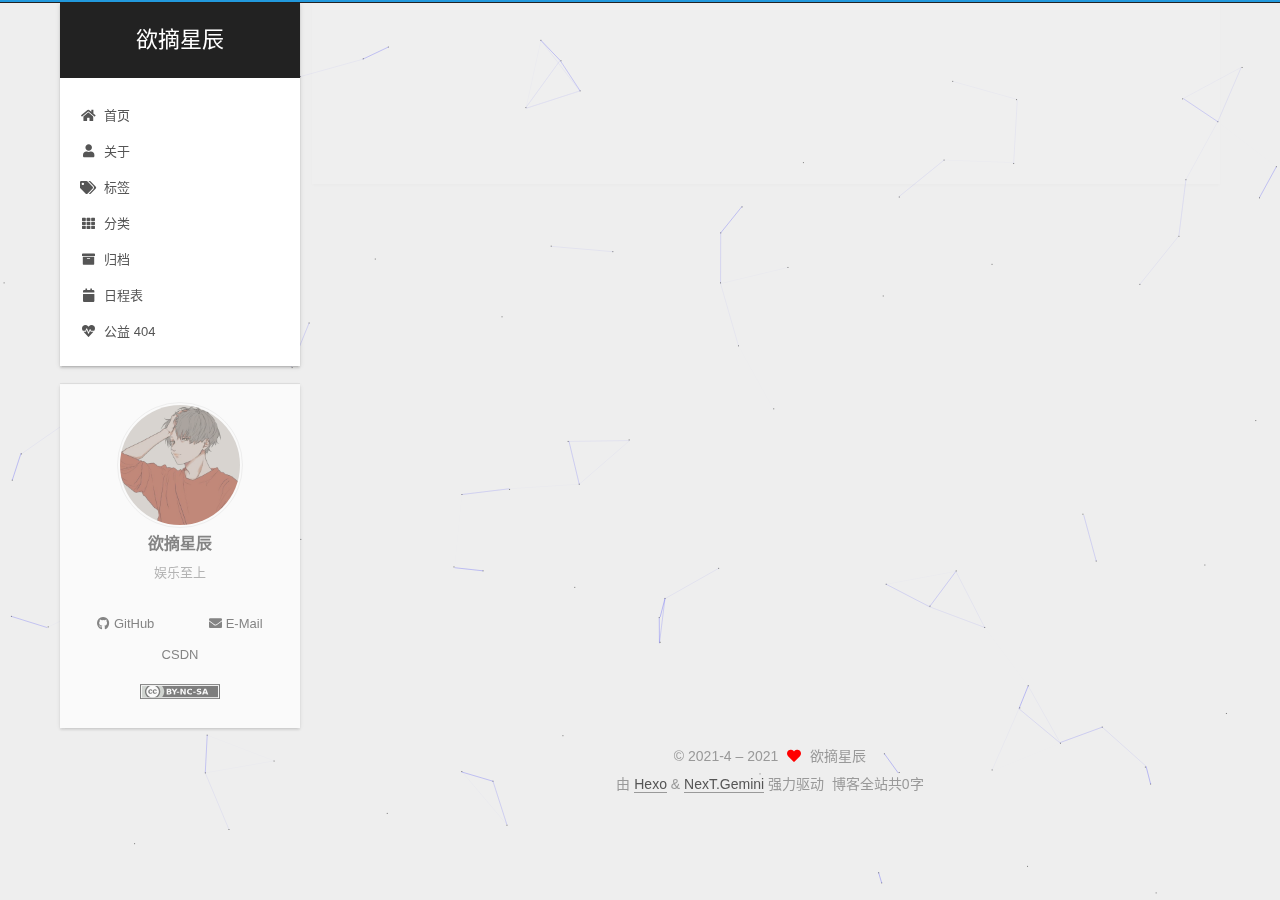
<file: 数据结构/index-1.html>
<!DOCTYPE html>
<html lang="zh-CN">
<head>
  <meta charset="UTF-8">
<meta name="viewport" content="width=device-width, initial-scale=1, maximum-scale=2">
<meta name="theme-color" content="#222">
<meta name="generator" content="Hexo 5.4.0">
  <link rel="apple-touch-icon" sizes="180x180" href="/images/apple-touch-icon-next.png">
  <link rel="icon" type="image/png" sizes="32x32" href="/images/tubiao2.png">
  <link rel="icon" type="image/png" sizes="16x16" href="/images/tubiao.png">
  <link rel="mask-icon" href="/images/logo.svg" color="#222">

<link rel="stylesheet" href="/css/main.css">


<link rel="stylesheet" href="/lib/font-awesome/css/all.min.css">
  <link rel="stylesheet" href="/lib/pace/pace-theme-minimal.min.css">
  <script src="/lib/pace/pace.min.js"></script>

<script id="hexo-configurations">
    var NexT = window.NexT || {};
    var CONFIG = {"hostname":"example.com","root":"/","scheme":"Gemini","version":"7.8.0","exturl":false,"sidebar":{"position":"left","display":"post","padding":18,"offset":12,"onmobile":false},"copycode":{"enable":false,"show_result":false,"style":null},"back2top":{"enable":true,"sidebar":false,"scrollpercent":false},"bookmark":{"enable":false,"color":"#222","save":"auto"},"fancybox":false,"mediumzoom":false,"lazyload":false,"pangu":false,"comments":{"style":"tabs","active":null,"storage":true,"lazyload":false,"nav":null},"algolia":{"hits":{"per_page":10},"labels":{"input_placeholder":"Search for Posts","hits_empty":"We didn't find any results for the search: ${query}","hits_stats":"${hits} results found in ${time} ms"}},"localsearch":{"enable":false,"trigger":"auto","top_n_per_article":1,"unescape":false,"preload":false},"motion":{"enable":true,"async":false,"transition":{"post_block":"fadeIn","post_header":"slideDownIn","post_body":"slideDownIn","coll_header":"slideLeftIn","sidebar":"slideUpIn"}}};
  </script>

  <meta name="description" content="娱乐至上">
<meta property="og:type" content="website">
<meta property="og:title" content="操作系统">
<meta property="og:url" content="http://example.com/%E6%95%B0%E6%8D%AE%E7%BB%93%E6%9E%84/index-1.html">
<meta property="og:site_name" content="欲摘星辰">
<meta property="og:description" content="娱乐至上">
<meta property="og:locale" content="zh_CN">
<meta property="article:published_time" content="2021-04-19T05:17:38.000Z">
<meta property="article:modified_time" content="2021-04-19T05:18:31.072Z">
<meta property="article:author" content="欲摘星辰">
<meta name="twitter:card" content="summary">

<link rel="canonical" href="http://example.com/%E6%95%B0%E6%8D%AE%E7%BB%93%E6%9E%84/index-1">


<script id="page-configurations">
  // https://hexo.io/docs/variables.html
  CONFIG.page = {
    sidebar: "",
    isHome : false,
    isPost : false,
    lang   : 'zh-CN'
  };
</script>

  <title>操作系统 | 欲摘星辰
</title>
  






  <noscript>
  <style>
  .use-motion .brand,
  .use-motion .menu-item,
  .sidebar-inner,
  .use-motion .post-block,
  .use-motion .pagination,
  .use-motion .comments,
  .use-motion .post-header,
  .use-motion .post-body,
  .use-motion .collection-header { opacity: initial; }

  .use-motion .site-title,
  .use-motion .site-subtitle {
    opacity: initial;
    top: initial;
  }

  .use-motion .logo-line-before i { left: initial; }
  .use-motion .logo-line-after i { right: initial; }
  </style>
</noscript>

</head>

<body itemscope itemtype="http://schema.org/WebPage">
  <div class="container use-motion">
    <div class="headband"></div>

    <header class="header" itemscope itemtype="http://schema.org/WPHeader">
      <div class="header-inner"><div class="site-brand-container">
  <div class="site-nav-toggle">
    <div class="toggle" aria-label="切换导航栏">
      <span class="toggle-line toggle-line-first"></span>
      <span class="toggle-line toggle-line-middle"></span>
      <span class="toggle-line toggle-line-last"></span>
    </div>
  </div>

  <div class="site-meta">

    <a href="/" class="brand" rel="start">
      <span class="logo-line-before"><i></i></span>
      <h1 class="site-title">欲摘星辰</h1>
      <span class="logo-line-after"><i></i></span>
    </a>
  </div>

  <div class="site-nav-right">
    <div class="toggle popup-trigger">
    </div>
  </div>
</div>




<nav class="site-nav">
  <ul id="menu" class="main-menu menu">
        <li class="menu-item menu-item-home">

    <a href="/" rel="section"><i class="fa fa-home fa-fw"></i>首页</a>

  </li>
        <li class="menu-item menu-item-about">

    <a href="/about/" rel="section"><i class="fa fa-user fa-fw"></i>关于</a>

  </li>
        <li class="menu-item menu-item-tags">

    <a href="/tags/" rel="section"><i class="fa fa-tags fa-fw"></i>标签</a>

  </li>
        <li class="menu-item menu-item-categories">

    <a href="/categories/" rel="section"><i class="fa fa-th fa-fw"></i>分类</a>

  </li>
        <li class="menu-item menu-item-archives">

    <a href="/archives/" rel="section"><i class="fa fa-archive fa-fw"></i>归档</a>

  </li>
        <li class="menu-item menu-item-schedule">

    <a href="/schedule/" rel="section"><i class="fa fa-calendar fa-fw"></i>日程表</a>

  </li>
        <li class="menu-item menu-item-commonweal">

    <a href="/404/" rel="section"><i class="fa fa-heartbeat fa-fw"></i>公益 404</a>

  </li>
  </ul>
</nav>




</div>
    </header>

    
  <div class="back-to-top">
    <i class="fa fa-arrow-up"></i>
    <span>0%</span>
  </div>


    <main class="main">
      <div class="main-inner">
        <div class="content-wrap">
          
  
  

          <div class="content page posts-expand">
            

    
    
    
    <div class="post-block" lang="zh-CN">
      <header class="post-header">

<h1 class="post-title" itemprop="name headline">操作系统
</h1>

<div class="post-meta">
  

</div>

</header>

      
      
      
      <div class="post-body">
          
      </div>
      
      
      
    </div>
    

    
    
    


          </div>
          

<script>
  window.addEventListener('tabs:register', () => {
    let { activeClass } = CONFIG.comments;
    if (CONFIG.comments.storage) {
      activeClass = localStorage.getItem('comments_active') || activeClass;
    }
    if (activeClass) {
      let activeTab = document.querySelector(`a[href="#comment-${activeClass}"]`);
      if (activeTab) {
        activeTab.click();
      }
    }
  });
  if (CONFIG.comments.storage) {
    window.addEventListener('tabs:click', event => {
      if (!event.target.matches('.tabs-comment .tab-content .tab-pane')) return;
      let commentClass = event.target.classList[1];
      localStorage.setItem('comments_active', commentClass);
    });
  }
</script>

        </div>
          
  
  <div class="toggle sidebar-toggle">
    <span class="toggle-line toggle-line-first"></span>
    <span class="toggle-line toggle-line-middle"></span>
    <span class="toggle-line toggle-line-last"></span>
  </div>

  <aside class="sidebar">
    <div class="sidebar-inner">

      <ul class="sidebar-nav motion-element">
        <li class="sidebar-nav-toc">
          文章目录
        </li>
        <li class="sidebar-nav-overview">
          站点概览
        </li>
      </ul>

      <!--noindex-->
      <div class="post-toc-wrap sidebar-panel">
      </div>
      <!--/noindex-->

      <div class="site-overview-wrap sidebar-panel">
        <div class="site-author motion-element" itemprop="author" itemscope itemtype="http://schema.org/Person">
    <img class="site-author-image" itemprop="image" alt="欲摘星辰"
      src="/images/head%20portrait.png">
  <p class="site-author-name" itemprop="name">欲摘星辰</p>
  <div class="site-description" itemprop="description">娱乐至上</div>
</div>
<div class="site-state-wrap motion-element">
  <nav class="site-state">
  </nav>
</div>
  <div class="links-of-author motion-element">
      <span class="links-of-author-item">
        <a href="https://github.com/ycyaw" title="GitHub → https:&#x2F;&#x2F;github.com&#x2F;ycyaw" rel="noopener" target="_blank"><i class="fab fa-github fa-fw"></i>GitHub</a>
      </span>
      <span class="links-of-author-item">
        <a href="/13219053929@163.com" title="E-Mail → 13219053929@163.com"><i class="fa fa-envelope fa-fw"></i>E-Mail</a>
      </span>
      <span class="links-of-author-item">
        <a href="https://blog.csdn.net/weixin_44811217?spm=1001.2101.3001.5343" title="CSDN → https:&#x2F;&#x2F;blog.csdn.net&#x2F;weixin_44811217?spm&#x3D;1001.2101.3001.5343" rel="noopener" target="_blank"><i class="codiepie fa-fw"></i>CSDN</a>
      </span>
  </div>
  <div class="cc-license motion-element" itemprop="license">
    <a href="https://creativecommons.org/licenses/by-nc-sa/4.0/" class="cc-opacity" rel="noopener" target="_blank"><img src="/images/cc-by-nc-sa.svg" alt="Creative Commons"></a>
  </div>



      </div>

    </div>
  </aside>
  <div id="sidebar-dimmer"></div>


      </div>
    </main>

    <footer class="footer">
      <div class="footer-inner">
        

        

<div class="copyright">
  
  &copy; 2021-4 – 
  <span itemprop="copyrightYear">2021</span>
  <span class="with-love">
    <i class="fa fa-heart"></i>
  </span>
  <span class="author" itemprop="copyrightHolder">欲摘星辰</span>
</div>
  <div class="powered-by">由 <a href="https://hexo.io/" class="theme-link" rel="noopener" target="_blank">Hexo</a> & <a href="https://theme-next.org/" class="theme-link" rel="noopener" target="_blank">NexT.Gemini</a> 强力驱动
  </div>

<div class="theme-info">
  <div class="powered-by"></div>
  <span class="post-count">博客全站共0字</span>
</div>
        








      </div>
    </footer>
  </div>

  
  
  <script color='0,0,255' opacity='0.5' zIndex='-1' count='99' src="/lib/canvas-nest/canvas-nest.min.js"></script>
  <script src="/lib/anime.min.js"></script>
  <script src="/lib/velocity/velocity.min.js"></script>
  <script src="/lib/velocity/velocity.ui.min.js"></script>

<script src="/js/utils.js"></script>

<script src="/js/motion.js"></script>


<script src="/js/schemes/pisces.js"></script>


<script src="/js/next-boot.js"></script>




  















  

  

</body>
</html>
</file>
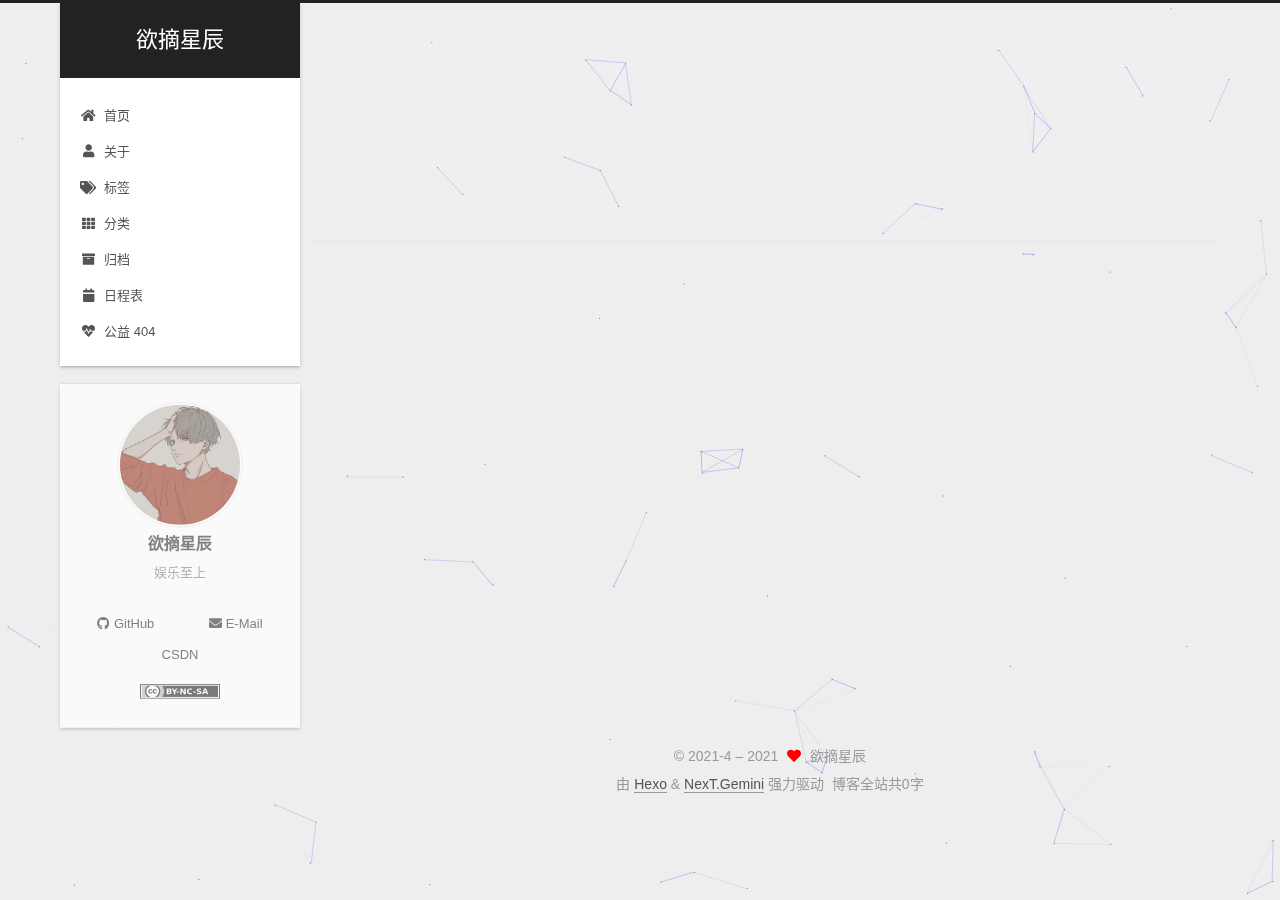
<file: 数据结构/index-2.html>
<!DOCTYPE html>
<html lang="zh-CN">
<head>
  <meta charset="UTF-8">
<meta name="viewport" content="width=device-width, initial-scale=1, maximum-scale=2">
<meta name="theme-color" content="#222">
<meta name="generator" content="Hexo 5.4.0">
  <link rel="apple-touch-icon" sizes="180x180" href="/images/apple-touch-icon-next.png">
  <link rel="icon" type="image/png" sizes="32x32" href="/images/tubiao2.png">
  <link rel="icon" type="image/png" sizes="16x16" href="/images/tubiao.png">
  <link rel="mask-icon" href="/images/logo.svg" color="#222">

<link rel="stylesheet" href="/css/main.css">


<link rel="stylesheet" href="/lib/font-awesome/css/all.min.css">
  <link rel="stylesheet" href="/lib/pace/pace-theme-minimal.min.css">
  <script src="/lib/pace/pace.min.js"></script>

<script id="hexo-configurations">
    var NexT = window.NexT || {};
    var CONFIG = {"hostname":"example.com","root":"/","scheme":"Gemini","version":"7.8.0","exturl":false,"sidebar":{"position":"left","display":"post","padding":18,"offset":12,"onmobile":false},"copycode":{"enable":false,"show_result":false,"style":null},"back2top":{"enable":true,"sidebar":false,"scrollpercent":false},"bookmark":{"enable":false,"color":"#222","save":"auto"},"fancybox":false,"mediumzoom":false,"lazyload":false,"pangu":false,"comments":{"style":"tabs","active":null,"storage":true,"lazyload":false,"nav":null},"algolia":{"hits":{"per_page":10},"labels":{"input_placeholder":"Search for Posts","hits_empty":"We didn't find any results for the search: ${query}","hits_stats":"${hits} results found in ${time} ms"}},"localsearch":{"enable":false,"trigger":"auto","top_n_per_article":1,"unescape":false,"preload":false},"motion":{"enable":true,"async":false,"transition":{"post_block":"fadeIn","post_header":"slideDownIn","post_body":"slideDownIn","coll_header":"slideLeftIn","sidebar":"slideUpIn"}}};
  </script>

  <meta name="description" content="树">
<meta property="og:type" content="website">
<meta property="og:title" content="数据结构">
<meta property="og:url" content="http://example.com/%E6%95%B0%E6%8D%AE%E7%BB%93%E6%9E%84/index-2.html">
<meta property="og:site_name" content="欲摘星辰">
<meta property="og:description" content="树">
<meta property="og:locale" content="zh_CN">
<meta property="article:published_time" content="2021-04-19T05:17:44.000Z">
<meta property="article:modified_time" content="2021-04-19T05:29:45.918Z">
<meta property="article:author" content="欲摘星辰">
<meta name="twitter:card" content="summary">

<link rel="canonical" href="http://example.com/%E6%95%B0%E6%8D%AE%E7%BB%93%E6%9E%84/index-2">


<script id="page-configurations">
  // https://hexo.io/docs/variables.html
  CONFIG.page = {
    sidebar: "",
    isHome : false,
    isPost : false,
    lang   : 'zh-CN'
  };
</script>

  <title>数据结构 | 欲摘星辰
</title>
  






  <noscript>
  <style>
  .use-motion .brand,
  .use-motion .menu-item,
  .sidebar-inner,
  .use-motion .post-block,
  .use-motion .pagination,
  .use-motion .comments,
  .use-motion .post-header,
  .use-motion .post-body,
  .use-motion .collection-header { opacity: initial; }

  .use-motion .site-title,
  .use-motion .site-subtitle {
    opacity: initial;
    top: initial;
  }

  .use-motion .logo-line-before i { left: initial; }
  .use-motion .logo-line-after i { right: initial; }
  </style>
</noscript>

</head>

<body itemscope itemtype="http://schema.org/WebPage">
  <div class="container use-motion">
    <div class="headband"></div>

    <header class="header" itemscope itemtype="http://schema.org/WPHeader">
      <div class="header-inner"><div class="site-brand-container">
  <div class="site-nav-toggle">
    <div class="toggle" aria-label="切换导航栏">
      <span class="toggle-line toggle-line-first"></span>
      <span class="toggle-line toggle-line-middle"></span>
      <span class="toggle-line toggle-line-last"></span>
    </div>
  </div>

  <div class="site-meta">

    <a href="/" class="brand" rel="start">
      <span class="logo-line-before"><i></i></span>
      <h1 class="site-title">欲摘星辰</h1>
      <span class="logo-line-after"><i></i></span>
    </a>
  </div>

  <div class="site-nav-right">
    <div class="toggle popup-trigger">
    </div>
  </div>
</div>




<nav class="site-nav">
  <ul id="menu" class="main-menu menu">
        <li class="menu-item menu-item-home">

    <a href="/" rel="section"><i class="fa fa-home fa-fw"></i>首页</a>

  </li>
        <li class="menu-item menu-item-about">

    <a href="/about/" rel="section"><i class="fa fa-user fa-fw"></i>关于</a>

  </li>
        <li class="menu-item menu-item-tags">

    <a href="/tags/" rel="section"><i class="fa fa-tags fa-fw"></i>标签</a>

  </li>
        <li class="menu-item menu-item-categories">

    <a href="/categories/" rel="section"><i class="fa fa-th fa-fw"></i>分类</a>

  </li>
        <li class="menu-item menu-item-archives">

    <a href="/archives/" rel="section"><i class="fa fa-archive fa-fw"></i>归档</a>

  </li>
        <li class="menu-item menu-item-schedule">

    <a href="/schedule/" rel="section"><i class="fa fa-calendar fa-fw"></i>日程表</a>

  </li>
        <li class="menu-item menu-item-commonweal">

    <a href="/404/" rel="section"><i class="fa fa-heartbeat fa-fw"></i>公益 404</a>

  </li>
  </ul>
</nav>




</div>
    </header>

    
  <div class="back-to-top">
    <i class="fa fa-arrow-up"></i>
    <span>0%</span>
  </div>


    <main class="main">
      <div class="main-inner">
        <div class="content-wrap">
          
  
  

          <div class="content page posts-expand">
            

    
    
    
    <div class="post-block" lang="zh-CN">
      <header class="post-header">

<h1 class="post-title" itemprop="name headline">数据结构
</h1>

<div class="post-meta">
  

</div>

</header>

      
      
      
      <div class="post-body">
          <p>树 </p>

      </div>
      
      
      
    </div>
    

    
    
    


          </div>
          

<script>
  window.addEventListener('tabs:register', () => {
    let { activeClass } = CONFIG.comments;
    if (CONFIG.comments.storage) {
      activeClass = localStorage.getItem('comments_active') || activeClass;
    }
    if (activeClass) {
      let activeTab = document.querySelector(`a[href="#comment-${activeClass}"]`);
      if (activeTab) {
        activeTab.click();
      }
    }
  });
  if (CONFIG.comments.storage) {
    window.addEventListener('tabs:click', event => {
      if (!event.target.matches('.tabs-comment .tab-content .tab-pane')) return;
      let commentClass = event.target.classList[1];
      localStorage.setItem('comments_active', commentClass);
    });
  }
</script>

        </div>
          
  
  <div class="toggle sidebar-toggle">
    <span class="toggle-line toggle-line-first"></span>
    <span class="toggle-line toggle-line-middle"></span>
    <span class="toggle-line toggle-line-last"></span>
  </div>

  <aside class="sidebar">
    <div class="sidebar-inner">

      <ul class="sidebar-nav motion-element">
        <li class="sidebar-nav-toc">
          文章目录
        </li>
        <li class="sidebar-nav-overview">
          站点概览
        </li>
      </ul>

      <!--noindex-->
      <div class="post-toc-wrap sidebar-panel">
      </div>
      <!--/noindex-->

      <div class="site-overview-wrap sidebar-panel">
        <div class="site-author motion-element" itemprop="author" itemscope itemtype="http://schema.org/Person">
    <img class="site-author-image" itemprop="image" alt="欲摘星辰"
      src="/images/head%20portrait.png">
  <p class="site-author-name" itemprop="name">欲摘星辰</p>
  <div class="site-description" itemprop="description">娱乐至上</div>
</div>
<div class="site-state-wrap motion-element">
  <nav class="site-state">
  </nav>
</div>
  <div class="links-of-author motion-element">
      <span class="links-of-author-item">
        <a href="https://github.com/ycyaw" title="GitHub → https:&#x2F;&#x2F;github.com&#x2F;ycyaw" rel="noopener" target="_blank"><i class="fab fa-github fa-fw"></i>GitHub</a>
      </span>
      <span class="links-of-author-item">
        <a href="/13219053929@163.com" title="E-Mail → 13219053929@163.com"><i class="fa fa-envelope fa-fw"></i>E-Mail</a>
      </span>
      <span class="links-of-author-item">
        <a href="https://blog.csdn.net/weixin_44811217?spm=1001.2101.3001.5343" title="CSDN → https:&#x2F;&#x2F;blog.csdn.net&#x2F;weixin_44811217?spm&#x3D;1001.2101.3001.5343" rel="noopener" target="_blank"><i class="codiepie fa-fw"></i>CSDN</a>
      </span>
  </div>
  <div class="cc-license motion-element" itemprop="license">
    <a href="https://creativecommons.org/licenses/by-nc-sa/4.0/" class="cc-opacity" rel="noopener" target="_blank"><img src="/images/cc-by-nc-sa.svg" alt="Creative Commons"></a>
  </div>



      </div>

    </div>
  </aside>
  <div id="sidebar-dimmer"></div>


      </div>
    </main>

    <footer class="footer">
      <div class="footer-inner">
        

        

<div class="copyright">
  
  &copy; 2021-4 – 
  <span itemprop="copyrightYear">2021</span>
  <span class="with-love">
    <i class="fa fa-heart"></i>
  </span>
  <span class="author" itemprop="copyrightHolder">欲摘星辰</span>
</div>
  <div class="powered-by">由 <a href="https://hexo.io/" class="theme-link" rel="noopener" target="_blank">Hexo</a> & <a href="https://theme-next.org/" class="theme-link" rel="noopener" target="_blank">NexT.Gemini</a> 强力驱动
  </div>

<div class="theme-info">
  <div class="powered-by"></div>
  <span class="post-count">博客全站共0字</span>
</div>
        








      </div>
    </footer>
  </div>

  
  
  <script color='0,0,255' opacity='0.5' zIndex='-1' count='99' src="/lib/canvas-nest/canvas-nest.min.js"></script>
  <script src="/lib/anime.min.js"></script>
  <script src="/lib/velocity/velocity.min.js"></script>
  <script src="/lib/velocity/velocity.ui.min.js"></script>

<script src="/js/utils.js"></script>

<script src="/js/motion.js"></script>


<script src="/js/schemes/pisces.js"></script>


<script src="/js/next-boot.js"></script>




  















  

  

</body>
</html>
</file>
<file: css/main.css>
:root {
  --body-bg-color: #eee;
  --content-bg-color: #fff;
  --card-bg-color: #f5f5f5;
  --text-color: #555;
  --blockquote-color: #666;
  --link-color: #555;
  --link-hover-color: #222;
  --brand-color: #fff;
  --brand-hover-color: #fff;
  --table-row-odd-bg-color: #f9f9f9;
  --table-row-hover-bg-color: #f5f5f5;
  --menu-item-bg-color: #f5f5f5;
  --btn-default-bg: #fff;
  --btn-default-color: #555;
  --btn-default-border-color: #555;
  --btn-default-hover-bg: #222;
  --btn-default-hover-color: #fff;
  --btn-default-hover-border-color: #222;
}
html {
  line-height: 1.15; /* 1 */
  -webkit-text-size-adjust: 100%; /* 2 */
}
body {
  margin: 0;
}
main {
  display: block;
}
h1 {
  font-size: 2em;
  margin: 0.67em 0;
}
hr {
  box-sizing: content-box; /* 1 */
  height: 0; /* 1 */
  overflow: visible; /* 2 */
}
pre {
  font-family: monospace, monospace; /* 1 */
  font-size: 1em; /* 2 */
}
a {
  background: transparent;
}
abbr[title] {
  border-bottom: none; /* 1 */
  text-decoration: underline; /* 2 */
  text-decoration: underline dotted; /* 2 */
}
b,
strong {
  font-weight: bolder;
}
code,
kbd,
samp {
  font-family: monospace, monospace; /* 1 */
  font-size: 1em; /* 2 */
}
small {
  font-size: 80%;
}
sub,
sup {
  font-size: 75%;
  line-height: 0;
  position: relative;
  vertical-align: baseline;
}
sub {
  bottom: -0.25em;
}
sup {
  top: -0.5em;
}
img {
  border-style: none;
}
button,
input,
optgroup,
select,
textarea {
  font-family: inherit; /* 1 */
  font-size: 100%; /* 1 */
  line-height: 1.15; /* 1 */
  margin: 0; /* 2 */
}
button,
input {
/* 1 */
  overflow: visible;
}
button,
select {
/* 1 */
  text-transform: none;
}
button,
[type='button'],
[type='reset'],
[type='submit'] {
  -webkit-appearance: button;
}
button::-moz-focus-inner,
[type='button']::-moz-focus-inner,
[type='reset']::-moz-focus-inner,
[type='submit']::-moz-focus-inner {
  border-style: none;
  padding: 0;
}
button:-moz-focusring,
[type='button']:-moz-focusring,
[type='reset']:-moz-focusring,
[type='submit']:-moz-focusring {
  outline: 1px dotted ButtonText;
}
fieldset {
  padding: 0.35em 0.75em 0.625em;
}
legend {
  box-sizing: border-box; /* 1 */
  color: inherit; /* 2 */
  display: table; /* 1 */
  max-width: 100%; /* 1 */
  padding: 0; /* 3 */
  white-space: normal; /* 1 */
}
progress {
  vertical-align: baseline;
}
textarea {
  overflow: auto;
}
[type='checkbox'],
[type='radio'] {
  box-sizing: border-box; /* 1 */
  padding: 0; /* 2 */
}
[type='number']::-webkit-inner-spin-button,
[type='number']::-webkit-outer-spin-button {
  height: auto;
}
[type='search'] {
  outline-offset: -2px; /* 2 */
  -webkit-appearance: textfield; /* 1 */
}
[type='search']::-webkit-search-decoration {
  -webkit-appearance: none;
}
::-webkit-file-upload-button {
  font: inherit; /* 2 */
  -webkit-appearance: button; /* 1 */
}
details {
  display: block;
}
summary {
  display: list-item;
}
template {
  display: none;
}
[hidden] {
  display: none;
}
::selection {
  background: #262a30;
  color: #eee;
}
html,
body {
  height: 100%;
}
body {
  background: var(--body-bg-color);
  color: var(--text-color);
  font-family: 'Lato', "PingFang SC", "Microsoft YaHei", sans-serif;
  font-size: 1em;
  line-height: 2;
}
@media (max-width: 991px) {
  body {
    padding-left: 0 !important;
    padding-right: 0 !important;
  }
}
h1,
h2,
h3,
h4,
h5,
h6 {
  font-family: 'Lato', "PingFang SC", "Microsoft YaHei", sans-serif;
  font-weight: bold;
  line-height: 1.5;
  margin: 20px 0 15px;
}
h1 {
  font-size: 1.5em;
}
h2 {
  font-size: 1.375em;
}
h3 {
  font-size: 1.25em;
}
h4 {
  font-size: 1.125em;
}
h5 {
  font-size: 1em;
}
h6 {
  font-size: 0.875em;
}
p {
  margin: 0 0 20px 0;
}
a,
span.exturl {
  border-bottom: 1px solid #999;
  color: var(--link-color);
  outline: 0;
  text-decoration: none;
  overflow-wrap: break-word;
  word-wrap: break-word;
  cursor: pointer;
}
a:hover,
span.exturl:hover {
  border-bottom-color: var(--link-hover-color);
  color: var(--link-hover-color);
}
iframe,
img,
video {
  display: block;
  margin-left: auto;
  margin-right: auto;
  max-width: 100%;
}
hr {
  background-image: repeating-linear-gradient(-45deg, #ddd, #ddd 4px, transparent 4px, transparent 8px);
  border: 0;
  height: 3px;
  margin: 40px 0;
}
blockquote {
  border-left: 4px solid #ddd;
  color: var(--blockquote-color);
  margin: 0;
  padding: 0 15px;
}
blockquote cite::before {
  content: '-';
  padding: 0 5px;
}
dt {
  font-weight: bold;
}
dd {
  margin: 0;
  padding: 0;
}
kbd {
  background-color: #f5f5f5;
  background-image: linear-gradient(#eee, #fff, #eee);
  border: 1px solid #ccc;
  border-radius: 0.2em;
  box-shadow: 0.1em 0.1em 0.2em rgba(0,0,0,0.1);
  color: #555;
  font-family: inherit;
  padding: 0.1em 0.3em;
  white-space: nowrap;
}
.table-container {
  overflow: auto;
}
table {
  border-collapse: collapse;
  border-spacing: 0;
  font-size: 0.875em;
  margin: 0 0 20px 0;
  width: 100%;
}
tbody tr:nth-of-type(odd) {
  background: var(--table-row-odd-bg-color);
}
tbody tr:hover {
  background: var(--table-row-hover-bg-color);
}
caption,
th,
td {
  font-weight: normal;
  padding: 8px;
  vertical-align: middle;
}
th,
td {
  border: 1px solid #ddd;
  border-bottom: 3px solid #ddd;
}
th {
  font-weight: 700;
  padding-bottom: 10px;
}
td {
  border-bottom-width: 1px;
}
.btn {
  background: var(--btn-default-bg);
  border: 2px solid var(--btn-default-border-color);
  border-radius: 2px;
  color: var(--btn-default-color);
  display: inline-block;
  font-size: 0.875em;
  line-height: 2;
  padding: 0 20px;
  text-decoration: none;
  transition-property: background-color;
  transition-delay: 0s;
  transition-duration: 0.2s;
  transition-timing-function: ease-in-out;
}
.btn:hover {
  background: var(--btn-default-hover-bg);
  border-color: var(--btn-default-hover-border-color);
  color: var(--btn-default-hover-color);
}
.btn + .btn {
  margin: 0 0 8px 8px;
}
.btn .fa-fw {
  text-align: left;
  width: 1.285714285714286em;
}
.toggle {
  line-height: 0;
}
.toggle .toggle-line {
  background: #fff;
  display: inline-block;
  height: 2px;
  left: 0;
  position: relative;
  top: 0;
  transition: all 0.4s;
  vertical-align: top;
  width: 100%;
}
.toggle .toggle-line:not(:first-child) {
  margin-top: 3px;
}
.toggle.toggle-arrow .toggle-line-first {
  left: 50%;
  top: 2px;
  transform: rotate(45deg);
  width: 50%;
}
.toggle.toggle-arrow .toggle-line-middle {
  left: 2px;
  width: 90%;
}
.toggle.toggle-arrow .toggle-line-last {
  left: 50%;
  top: -2px;
  transform: rotate(-45deg);
  width: 50%;
}
.toggle.toggle-close .toggle-line-first {
  transform: rotate(-45deg);
  top: 5px;
}
.toggle.toggle-close .toggle-line-middle {
  opacity: 0;
}
.toggle.toggle-close .toggle-line-last {
  transform: rotate(45deg);
  top: -5px;
}
.highlight,
pre {
  background: #f7f7f7;
  color: #4d4d4c;
  line-height: 1.6;
  margin: 0 auto 20px;
}
pre,
code {
  font-family: consolas, Menlo, monospace, "PingFang SC", "Microsoft YaHei";
}
code {
  background: #eee;
  border-radius: 3px;
  color: #555;
  padding: 2px 4px;
  overflow-wrap: break-word;
  word-wrap: break-word;
}
.highlight *::selection {
  background: #d6d6d6;
}
.highlight pre {
  border: 0;
  margin: 0;
  padding: 10px 0;
}
.highlight table {
  border: 0;
  margin: 0;
  width: auto;
}
.highlight td {
  border: 0;
  padding: 0;
}
.highlight figcaption {
  background: #eff2f3;
  color: #4d4d4c;
  display: flex;
  font-size: 0.875em;
  justify-content: space-between;
  line-height: 1.2;
  padding: 0.5em;
}
.highlight figcaption a {
  color: #4d4d4c;
}
.highlight figcaption a:hover {
  border-bottom-color: #4d4d4c;
}
.highlight .gutter {
  -moz-user-select: none;
  -ms-user-select: none;
  -webkit-user-select: none;
  user-select: none;
}
.highlight .gutter pre {
  background: #eff2f3;
  color: #869194;
  padding-left: 10px;
  padding-right: 10px;
  text-align: right;
}
.highlight .code pre {
  background: #f7f7f7;
  padding-left: 10px;
  width: 100%;
}
.gist table {
  width: auto;
}
.gist table td {
  border: 0;
}
pre {
  overflow: auto;
  padding: 10px;
}
pre code {
  background: none;
  color: #4d4d4c;
  font-size: 0.875em;
  padding: 0;
  text-shadow: none;
}
pre .deletion {
  background: #fdd;
}
pre .addition {
  background: #dfd;
}
pre .meta {
  color: #eab700;
  -moz-user-select: none;
  -ms-user-select: none;
  -webkit-user-select: none;
  user-select: none;
}
pre .comment {
  color: #8e908c;
}
pre .variable,
pre .attribute,
pre .tag,
pre .name,
pre .regexp,
pre .ruby .constant,
pre .xml .tag .title,
pre .xml .pi,
pre .xml .doctype,
pre .html .doctype,
pre .css .id,
pre .css .class,
pre .css .pseudo {
  color: #c82829;
}
pre .number,
pre .preprocessor,
pre .built_in,
pre .builtin-name,
pre .literal,
pre .params,
pre .constant,
pre .command {
  color: #f5871f;
}
pre .ruby .class .title,
pre .css .rules .attribute,
pre .string,
pre .symbol,
pre .value,
pre .inheritance,
pre .header,
pre .ruby .symbol,
pre .xml .cdata,
pre .special,
pre .formula {
  color: #718c00;
}
pre .title,
pre .css .hexcolor {
  color: #3e999f;
}
pre .function,
pre .python .decorator,
pre .python .title,
pre .ruby .function .title,
pre .ruby .title .keyword,
pre .perl .sub,
pre .javascript .title,
pre .coffeescript .title {
  color: #4271ae;
}
pre .keyword,
pre .javascript .function {
  color: #8959a8;
}
.blockquote-center {
  border-left: none;
  margin: 40px 0;
  padding: 0;
  position: relative;
  text-align: center;
}
.blockquote-center .fa {
  display: block;
  opacity: 0.6;
  position: absolute;
  width: 100%;
}
.blockquote-center .fa-quote-left {
  border-top: 1px solid #ccc;
  text-align: left;
  top: -20px;
}
.blockquote-center .fa-quote-right {
  border-bottom: 1px solid #ccc;
  text-align: right;
  bottom: -20px;
}
.blockquote-center p,
.blockquote-center div {
  text-align: center;
}
.post-body .group-picture img {
  margin: 0 auto;
  padding: 0 3px;
}
.group-picture-row {
  margin-bottom: 6px;
  overflow: hidden;
}
.group-picture-column {
  float: left;
  margin-bottom: 10px;
}
.post-body .label {
  color: #555;
  display: inline;
  padding: 0 2px;
}
.post-body .label.default {
  background: #f0f0f0;
}
.post-body .label.primary {
  background: #efe6f7;
}
.post-body .label.info {
  background: #e5f2f8;
}
.post-body .label.success {
  background: #e7f4e9;
}
.post-body .label.warning {
  background: #fcf6e1;
}
.post-body .label.danger {
  background: #fae8eb;
}
.post-body .tabs {
  margin-bottom: 20px;
}
.post-body .tabs,
.tabs-comment {
  display: block;
  padding-top: 10px;
  position: relative;
}
.post-body .tabs ul.nav-tabs,
.tabs-comment ul.nav-tabs {
  display: flex;
  flex-wrap: wrap;
  margin: 0;
  margin-bottom: -1px;
  padding: 0;
}
@media (max-width: 413px) {
  .post-body .tabs ul.nav-tabs,
  .tabs-comment ul.nav-tabs {
    display: block;
    margin-bottom: 5px;
  }
}
.post-body .tabs ul.nav-tabs li.tab,
.tabs-comment ul.nav-tabs li.tab {
  border-bottom: 1px solid #ddd;
  border-left: 1px solid transparent;
  border-right: 1px solid transparent;
  border-top: 3px solid transparent;
  flex-grow: 1;
  list-style-type: none;
  border-radius: 0 0 0 0;
}
@media (max-width: 413px) {
  .post-body .tabs ul.nav-tabs li.tab,
  .tabs-comment ul.nav-tabs li.tab {
    border-bottom: 1px solid transparent;
    border-left: 3px solid transparent;
    border-right: 1px solid transparent;
    border-top: 1px solid transparent;
  }
}
@media (max-width: 413px) {
  .post-body .tabs ul.nav-tabs li.tab,
  .tabs-comment ul.nav-tabs li.tab {
    border-radius: 0;
  }
}
.post-body .tabs ul.nav-tabs li.tab a,
.tabs-comment ul.nav-tabs li.tab a {
  border-bottom: initial;
  display: block;
  line-height: 1.8;
  outline: 0;
  padding: 0.25em 0.75em;
  text-align: center;
  transition-delay: 0s;
  transition-duration: 0.2s;
  transition-timing-function: ease-out;
}
.post-body .tabs ul.nav-tabs li.tab a i,
.tabs-comment ul.nav-tabs li.tab a i {
  width: 1.285714285714286em;
}
.post-body .tabs ul.nav-tabs li.tab.active,
.tabs-comment ul.nav-tabs li.tab.active {
  border-bottom: 1px solid transparent;
  border-left: 1px solid #ddd;
  border-right: 1px solid #ddd;
  border-top: 3px solid #fc6423;
}
@media (max-width: 413px) {
  .post-body .tabs ul.nav-tabs li.tab.active,
  .tabs-comment ul.nav-tabs li.tab.active {
    border-bottom: 1px solid #ddd;
    border-left: 3px solid #fc6423;
    border-right: 1px solid #ddd;
    border-top: 1px solid #ddd;
  }
}
.post-body .tabs ul.nav-tabs li.tab.active a,
.tabs-comment ul.nav-tabs li.tab.active a {
  color: var(--link-color);
  cursor: default;
}
.post-body .tabs .tab-content .tab-pane,
.tabs-comment .tab-content .tab-pane {
  border: 1px solid #ddd;
  border-top: 0;
  padding: 20px 20px 0 20px;
  border-radius: 0;
}
.post-body .tabs .tab-content .tab-pane:not(.active),
.tabs-comment .tab-content .tab-pane:not(.active) {
  display: none;
}
.post-body .tabs .tab-content .tab-pane.active,
.tabs-comment .tab-content .tab-pane.active {
  display: block;
}
.post-body .tabs .tab-content .tab-pane.active:nth-of-type(1),
.tabs-comment .tab-content .tab-pane.active:nth-of-type(1) {
  border-radius: 0 0 0 0;
}
@media (max-width: 413px) {
  .post-body .tabs .tab-content .tab-pane.active:nth-of-type(1),
  .tabs-comment .tab-content .tab-pane.active:nth-of-type(1) {
    border-radius: 0;
  }
}
.post-body .note {
  border-radius: 3px;
  margin-bottom: 20px;
  padding: 1em;
  position: relative;
  border: 1px solid #eee;
  border-left-width: 5px;
}
.post-body .note h2,
.post-body .note h3,
.post-body .note h4,
.post-body .note h5,
.post-body .note h6 {
  margin-top: 0;
  border-bottom: initial;
  margin-bottom: 0;
  padding-top: 0;
}
.post-body .note p:first-child,
.post-body .note ul:first-child,
.post-body .note ol:first-child,
.post-body .note table:first-child,
.post-body .note pre:first-child,
.post-body .note blockquote:first-child,
.post-body .note img:first-child {
  margin-top: 0;
}
.post-body .note p:last-child,
.post-body .note ul:last-child,
.post-body .note ol:last-child,
.post-body .note table:last-child,
.post-body .note pre:last-child,
.post-body .note blockquote:last-child,
.post-body .note img:last-child {
  margin-bottom: 0;
}
.post-body .note.default {
  border-left-color: #777;
}
.post-body .note.default h2,
.post-body .note.default h3,
.post-body .note.default h4,
.post-body .note.default h5,
.post-body .note.default h6 {
  color: #777;
}
.post-body .note.primary {
  border-left-color: #6f42c1;
}
.post-body .note.primary h2,
.post-body .note.primary h3,
.post-body .note.primary h4,
.post-body .note.primary h5,
.post-body .note.primary h6 {
  color: #6f42c1;
}
.post-body .note.info {
  border-left-color: #428bca;
}
.post-body .note.info h2,
.post-body .note.info h3,
.post-body .note.info h4,
.post-body .note.info h5,
.post-body .note.info h6 {
  color: #428bca;
}
.post-body .note.success {
  border-left-color: #5cb85c;
}
.post-body .note.success h2,
.post-body .note.success h3,
.post-body .note.success h4,
.post-body .note.success h5,
.post-body .note.success h6 {
  color: #5cb85c;
}
.post-body .note.warning {
  border-left-color: #f0ad4e;
}
.post-body .note.warning h2,
.post-body .note.warning h3,
.post-body .note.warning h4,
.post-body .note.warning h5,
.post-body .note.warning h6 {
  color: #f0ad4e;
}
.post-body .note.danger {
  border-left-color: #d9534f;
}
.post-body .note.danger h2,
.post-body .note.danger h3,
.post-body .note.danger h4,
.post-body .note.danger h5,
.post-body .note.danger h6 {
  color: #d9534f;
}
.pagination .prev,
.pagination .next,
.pagination .page-number,
.pagination .space {
  display: inline-block;
  margin: 0 10px;
  padding: 0 11px;
  position: relative;
  top: -1px;
}
@media (max-width: 767px) {
  .pagination .prev,
  .pagination .next,
  .pagination .page-number,
  .pagination .space {
    margin: 0 5px;
  }
}
.pagination {
  border-top: 1px solid #eee;
  margin: 120px 0 0;
  text-align: center;
}
.pagination .prev,
.pagination .next,
.pagination .page-number {
  border-bottom: 0;
  border-top: 1px solid #eee;
  transition-property: border-color;
  transition-delay: 0s;
  transition-duration: 0.2s;
  transition-timing-function: ease-in-out;
}
.pagination .prev:hover,
.pagination .next:hover,
.pagination .page-number:hover {
  border-top-color: #222;
}
.pagination .space {
  margin: 0;
  padding: 0;
}
.pagination .prev {
  margin-left: 0;
}
.pagination .next {
  margin-right: 0;
}
.pagination .page-number.current {
  background: #ccc;
  border-top-color: #ccc;
  color: #fff;
}
@media (max-width: 767px) {
  .pagination {
    border-top: none;
  }
  .pagination .prev,
  .pagination .next,
  .pagination .page-number {
    border-bottom: 1px solid #eee;
    border-top: 0;
    margin-bottom: 10px;
    padding: 0 10px;
  }
  .pagination .prev:hover,
  .pagination .next:hover,
  .pagination .page-number:hover {
    border-bottom-color: #222;
  }
}
.comments {
  margin-top: 60px;
  overflow: hidden;
}
.comment-button-group {
  display: flex;
  flex-wrap: wrap-reverse;
  justify-content: center;
  margin: 1em 0;
}
.comment-button-group .comment-button {
  margin: 0.1em 0.2em;
}
.comment-button-group .comment-button.active {
  background: var(--btn-default-hover-bg);
  border-color: var(--btn-default-hover-border-color);
  color: var(--btn-default-hover-color);
}
.comment-position {
  display: none;
}
.comment-position.active {
  display: block;
}
.tabs-comment {
  background: var(--content-bg-color);
  margin-top: 4em;
  padding-top: 0;
}
.tabs-comment .comments {
  border: 0;
  box-shadow: none;
  margin-top: 0;
  padding-top: 0;
}
.container {
  min-height: 100%;
  position: relative;
}
.main-inner {
  margin: 0 auto;
  width: calc(100% - 20px);
}
@media (min-width: 1200px) {
  .main-inner {
    width: 1160px;
  }
}
@media (min-width: 1600px) {
  .main-inner {
    width: 73%;
  }
}
@media (max-width: 767px) {
  .content-wrap {
    padding: 0 20px;
  }
}
.header {
  background: transparent;
}
.header-inner {
  margin: 0 auto;
  width: calc(100% - 20px);
}
@media (min-width: 1200px) {
  .header-inner {
    width: 1160px;
  }
}
@media (min-width: 1600px) {
  .header-inner {
    width: 73%;
  }
}
.site-brand-container {
  display: flex;
  flex-shrink: 0;
  padding: 0 10px;
}
.headband {
  background: #222;
  height: 3px;
}
.site-meta {
  flex-grow: 1;
  text-align: center;
}
@media (max-width: 767px) {
  .site-meta {
    text-align: center;
  }
}
.brand {
  border-bottom: none;
  color: var(--brand-color);
  display: inline-block;
  line-height: 1.375em;
  padding: 0 40px;
  position: relative;
}
.brand:hover {
  color: var(--brand-hover-color);
}
.site-title {
  font-family: 'Lato', "PingFang SC", "Microsoft YaHei", sans-serif;
  font-size: 1.375em;
  font-weight: normal;
  margin: 0;
}
.site-subtitle {
  color: #ddd;
  font-size: 0.8125em;
  margin: 10px 0;
}
.use-motion .brand {
  opacity: 0;
}
.use-motion .site-title,
.use-motion .site-subtitle,
.use-motion .custom-logo-image {
  opacity: 0;
  position: relative;
  top: -10px;
}
.site-nav-toggle,
.site-nav-right {
  display: none;
}
@media (max-width: 767px) {
  .site-nav-toggle,
  .site-nav-right {
    display: flex;
    flex-direction: column;
    justify-content: center;
  }
}
.site-nav-toggle .toggle,
.site-nav-right .toggle {
  color: var(--text-color);
  padding: 10px;
  width: 22px;
}
.site-nav-toggle .toggle .toggle-line,
.site-nav-right .toggle .toggle-line {
  background: var(--text-color);
  border-radius: 1px;
}
.site-nav {
  display: block;
}
@media (max-width: 767px) {
  .site-nav {
    clear: both;
    display: none;
  }
}
.site-nav.site-nav-on {
  display: block;
}
.menu {
  margin-top: 20px;
  padding-left: 0;
  text-align: center;
}
.menu-item {
  display: inline-block;
  list-style: none;
  margin: 0 10px;
}
@media (max-width: 767px) {
  .menu-item {
    display: block;
    margin-top: 10px;
  }
  .menu-item.menu-item-search {
    display: none;
  }
}
.menu-item a,
.menu-item span.exturl {
  border-bottom: 0;
  display: block;
  font-size: 0.8125em;
  transition-property: border-color;
  transition-delay: 0s;
  transition-duration: 0.2s;
  transition-timing-function: ease-in-out;
}
@media (hover: none) {
  .menu-item a:hover,
  .menu-item span.exturl:hover {
    border-bottom-color: transparent !important;
  }
}
.menu-item .fa,
.menu-item .fab,
.menu-item .far,
.menu-item .fas {
  margin-right: 8px;
}
.menu-item .badge {
  display: inline-block;
  font-weight: bold;
  line-height: 1;
  margin-left: 0.35em;
  margin-top: 0.35em;
  text-align: center;
  white-space: nowrap;
}
@media (max-width: 767px) {
  .menu-item .badge {
    float: right;
    margin-left: 0;
  }
}
.menu-item-active a,
.menu .menu-item a:hover,
.menu .menu-item span.exturl:hover {
  background: var(--menu-item-bg-color);
}
.use-motion .menu-item {
  opacity: 0;
}
.sidebar {
  background: #222;
  bottom: 0;
  box-shadow: inset 0 2px 6px #000;
  position: fixed;
  top: 0;
}
@media (max-width: 991px) {
  .sidebar {
    display: none;
  }
}
.sidebar-inner {
  color: #999;
  padding: 18px 10px;
  text-align: center;
}
.cc-license {
  margin-top: 10px;
  text-align: center;
}
.cc-license .cc-opacity {
  border-bottom: none;
  opacity: 0.7;
}
.cc-license .cc-opacity:hover {
  opacity: 0.9;
}
.cc-license img {
  display: inline-block;
}
.site-author-image {
  border: 1px solid #eee;
  display: block;
  margin: 0 auto;
  max-width: 120px;
  padding: 2px;
  border-radius: 50%;
}
.site-author-name {
  color: var(--text-color);
  font-weight: 600;
  margin: 0;
  text-align: center;
}
.site-description {
  color: #999;
  font-size: 0.8125em;
  margin-top: 0;
  text-align: center;
}
.links-of-author {
  margin-top: 15px;
}
.links-of-author a,
.links-of-author span.exturl {
  border-bottom-color: #555;
  display: inline-block;
  font-size: 0.8125em;
  margin-bottom: 10px;
  margin-right: 10px;
  vertical-align: middle;
}
.links-of-author a::before,
.links-of-author span.exturl::before {
  background: #25041c;
  border-radius: 50%;
  content: ' ';
  display: inline-block;
  height: 4px;
  margin-right: 3px;
  vertical-align: middle;
  width: 4px;
}
.sidebar-button {
  margin-top: 15px;
}
.sidebar-button a {
  border: 1px solid #fc6423;
  border-radius: 4px;
  color: #fc6423;
  display: inline-block;
  padding: 0 15px;
}
.sidebar-button a .fa,
.sidebar-button a .fab,
.sidebar-button a .far,
.sidebar-button a .fas {
  margin-right: 5px;
}
.sidebar-button a:hover {
  background: #fc6423;
  border: 1px solid #fc6423;
  color: #fff;
}
.sidebar-button a:hover .fa,
.sidebar-button a:hover .fab,
.sidebar-button a:hover .far,
.sidebar-button a:hover .fas {
  color: #fff;
}
.links-of-blogroll {
  font-size: 0.8125em;
  margin-top: 10px;
}
.links-of-blogroll-title {
  font-size: 0.875em;
  font-weight: 600;
  margin-top: 0;
}
.links-of-blogroll-list {
  list-style: none;
  margin: 0;
  padding: 0;
}
#sidebar-dimmer {
  display: none;
}
@media (max-width: 767px) {
  #sidebar-dimmer {
    background: #000;
    display: block;
    height: 100%;
    left: 100%;
    opacity: 0;
    position: fixed;
    top: 0;
    width: 100%;
    z-index: 1100;
  }
  .sidebar-active + #sidebar-dimmer {
    opacity: 0.7;
    transform: translateX(-100%);
    transition: opacity 0.5s;
  }
}
.sidebar-nav {
  margin: 0;
  padding-bottom: 20px;
  padding-left: 0;
}
.sidebar-nav li {
  border-bottom: 1px solid transparent;
  color: var(--text-color);
  cursor: pointer;
  display: inline-block;
  font-size: 0.875em;
}
.sidebar-nav li.sidebar-nav-overview {
  margin-left: 10px;
}
.sidebar-nav li:hover {
  color: #fc6423;
}
.sidebar-nav .sidebar-nav-active {
  border-bottom-color: #fc6423;
  color: #fc6423;
}
.sidebar-nav .sidebar-nav-active:hover {
  color: #fc6423;
}
.sidebar-panel {
  display: none;
  overflow-x: hidden;
  overflow-y: auto;
}
.sidebar-panel-active {
  display: block;
}
.sidebar-toggle {
  background: #222;
  bottom: 45px;
  cursor: pointer;
  height: 14px;
  left: 30px;
  padding: 5px;
  position: fixed;
  width: 14px;
  z-index: 1300;
}
@media (max-width: 991px) {
  .sidebar-toggle {
    left: 20px;
    opacity: 0.8;
    display: none;
  }
}
.sidebar-toggle:hover .toggle-line {
  background: #fc6423;
}
.post-toc {
  font-size: 0.875em;
}
.post-toc ol {
  list-style: none;
  margin: 0;
  padding: 0 2px 5px 10px;
  text-align: left;
}
.post-toc ol > ol {
  padding-left: 0;
}
.post-toc ol a {
  transition-property: all;
  transition-delay: 0s;
  transition-duration: 0.2s;
  transition-timing-function: ease-in-out;
}
.post-toc .nav-item {
  line-height: 1.8;
  overflow: hidden;
  text-overflow: ellipsis;
  white-space: nowrap;
}
.post-toc .nav .nav-child {
  display: none;
}
.post-toc .nav .active > .nav-child {
  display: block;
}
.post-toc .nav .active-current > .nav-child {
  display: block;
}
.post-toc .nav .active-current > .nav-child > .nav-item {
  display: block;
}
.post-toc .nav .active > a {
  border-bottom-color: #fc6423;
  color: #fc6423;
}
.post-toc .nav .active-current > a {
  color: #fc6423;
}
.post-toc .nav .active-current > a:hover {
  color: #fc6423;
}
.site-state {
  display: flex;
  justify-content: center;
  line-height: 1.4;
  margin-top: 10px;
  overflow: hidden;
  text-align: center;
  white-space: nowrap;
}
.site-state-item {
  padding: 0 15px;
}
.site-state-item:not(:first-child) {
  border-left: 1px solid #eee;
}
.site-state-item a {
  border-bottom: none;
}
.site-state-item-count {
  display: block;
  font-size: 1em;
  font-weight: 600;
  text-align: center;
}
.site-state-item-name {
  color: #999;
  font-size: 0.8125em;
}
.footer {
  color: #999;
  font-size: 0.875em;
  padding: 20px 0;
}
.footer.footer-fixed {
  bottom: 0;
  left: 0;
  position: absolute;
  right: 0;
}
.footer-inner {
  box-sizing: border-box;
  margin: 0 auto;
  text-align: center;
  width: calc(100% - 20px);
}
@media (min-width: 1200px) {
  .footer-inner {
    width: 1160px;
  }
}
@media (min-width: 1600px) {
  .footer-inner {
    width: 73%;
  }
}
.languages {
  display: inline-block;
  font-size: 1.125em;
  position: relative;
}
.languages .lang-select-label span {
  margin: 0 0.5em;
}
.languages .lang-select {
  height: 100%;
  left: 0;
  opacity: 0;
  position: absolute;
  top: 0;
  width: 100%;
}
.with-love {
  color: #ff0000;
  display: inline-block;
  margin: 0 5px;
}
.powered-by,
.theme-info {
  display: inline-block;
}
@-moz-keyframes iconAnimate {
  0%, 100% {
    transform: scale(1);
  }
  10%, 30% {
    transform: scale(0.9);
  }
  20%, 40%, 60%, 80% {
    transform: scale(1.1);
  }
  50%, 70% {
    transform: scale(1.1);
  }
}
@-webkit-keyframes iconAnimate {
  0%, 100% {
    transform: scale(1);
  }
  10%, 30% {
    transform: scale(0.9);
  }
  20%, 40%, 60%, 80% {
    transform: scale(1.1);
  }
  50%, 70% {
    transform: scale(1.1);
  }
}
@-o-keyframes iconAnimate {
  0%, 100% {
    transform: scale(1);
  }
  10%, 30% {
    transform: scale(0.9);
  }
  20%, 40%, 60%, 80% {
    transform: scale(1.1);
  }
  50%, 70% {
    transform: scale(1.1);
  }
}
@keyframes iconAnimate {
  0%, 100% {
    transform: scale(1);
  }
  10%, 30% {
    transform: scale(0.9);
  }
  20%, 40%, 60%, 80% {
    transform: scale(1.1);
  }
  50%, 70% {
    transform: scale(1.1);
  }
}
.back-to-top {
  font-size: 12px;
  text-align: center;
  transition-delay: 0s;
  transition-duration: 0.2s;
  transition-timing-function: ease-in-out;
}
.back-to-top {
  background: #222;
  bottom: -100px;
  box-sizing: border-box;
  color: #fff;
  cursor: pointer;
  left: 30px;
  opacity: 0.6;
  padding: 0 6px;
  position: fixed;
  transition-property: bottom;
  z-index: 1300;
  width: 24px;
}
.back-to-top span {
  display: none;
}
.back-to-top:hover {
  color: #fc6423;
}
.back-to-top.back-to-top-on {
  bottom: 30px;
}
@media (max-width: 991px) {
  .back-to-top {
    left: 20px;
    opacity: 0.8;
  }
}
.post-body {
  font-family: 'Lato', "PingFang SC", "Microsoft YaHei", sans-serif;
  overflow-wrap: break-word;
  word-wrap: break-word;
}
@media (min-width: 1200px) {
  .post-body {
    font-size: 1.125em;
  }
}
.post-body .exturl .fa {
  font-size: 0.875em;
  margin-left: 4px;
}
.post-body .image-caption,
.post-body .figure .caption {
  color: #999;
  font-size: 0.875em;
  font-weight: bold;
  line-height: 1;
  margin: -20px auto 15px;
  text-align: center;
}
.post-sticky-flag {
  display: inline-block;
  transform: rotate(30deg);
}
.post-button {
  margin-top: 40px;
  text-align: center;
}
.use-motion .post-block,
.use-motion .pagination,
.use-motion .comments {
  opacity: 0;
}
.use-motion .post-header {
  opacity: 0;
}
.use-motion .post-body {
  opacity: 0;
}
.use-motion .collection-header {
  opacity: 0;
}
.posts-collapse {
  margin-left: 35px;
  position: relative;
}
@media (max-width: 767px) {
  .posts-collapse {
    margin-left: 0px;
    margin-right: 0px;
  }
}
.posts-collapse .collection-title {
  font-size: 1.125em;
  position: relative;
}
.posts-collapse .collection-title::before {
  background: #999;
  border: 1px solid #fff;
  border-radius: 50%;
  content: ' ';
  height: 10px;
  left: 0;
  margin-left: -6px;
  margin-top: -4px;
  position: absolute;
  top: 50%;
  width: 10px;
}
.posts-collapse .collection-year {
  font-size: 1.5em;
  font-weight: bold;
  margin: 60px 0;
  position: relative;
}
.posts-collapse .collection-year::before {
  background: #bbb;
  border-radius: 50%;
  content: ' ';
  height: 8px;
  left: 0;
  margin-left: -4px;
  margin-top: -4px;
  position: absolute;
  top: 50%;
  width: 8px;
}
.posts-collapse .collection-header {
  display: block;
  margin: 0 0 0 20px;
}
.posts-collapse .collection-header small {
  color: #bbb;
  margin-left: 5px;
}
.posts-collapse .post-header {
  border-bottom: 1px dashed #ccc;
  margin: 30px 0;
  padding-left: 15px;
  position: relative;
  transition-property: border;
  transition-delay: 0s;
  transition-duration: 0.2s;
  transition-timing-function: ease-in-out;
}
.posts-collapse .post-header::before {
  background: #bbb;
  border: 1px solid #fff;
  border-radius: 50%;
  content: ' ';
  height: 6px;
  left: 0;
  margin-left: -4px;
  position: absolute;
  top: 0.75em;
  transition-property: background;
  width: 6px;
  transition-delay: 0s;
  transition-duration: 0.2s;
  transition-timing-function: ease-in-out;
}
.posts-collapse .post-header:hover {
  border-bottom-color: #666;
}
.posts-collapse .post-header:hover::before {
  background: #222;
}
.posts-collapse .post-meta {
  display: inline;
  font-size: 0.75em;
  margin-right: 10px;
}
.posts-collapse .post-title {
  display: inline;
}
.posts-collapse .post-title a,
.posts-collapse .post-title span.exturl {
  border-bottom: none;
  color: var(--link-color);
}
.posts-collapse .post-title .fa-external-link-alt {
  font-size: 0.875em;
  margin-left: 5px;
}
.posts-collapse::before {
  background: #f5f5f5;
  content: ' ';
  height: 100%;
  left: 0;
  margin-left: -2px;
  position: absolute;
  top: 1.25em;
  width: 4px;
}
.post-eof {
  background: #ccc;
  height: 1px;
  margin: 80px auto 60px;
  text-align: center;
  width: 8%;
}
.post-block:last-of-type .post-eof {
  display: none;
}
.content {
  padding-top: 40px;
}
@media (min-width: 992px) {
  .post-body {
    text-align: justify;
  }
}
@media (max-width: 991px) {
  .post-body {
    text-align: justify;
  }
}
.post-body h1,
.post-body h2,
.post-body h3,
.post-body h4,
.post-body h5,
.post-body h6 {
  padding-top: 10px;
}
.post-body h1 .header-anchor,
.post-body h2 .header-anchor,
.post-body h3 .header-anchor,
.post-body h4 .header-anchor,
.post-body h5 .header-anchor,
.post-body h6 .header-anchor {
  border-bottom-style: none;
  color: #ccc;
  float: right;
  margin-left: 10px;
  visibility: hidden;
}
.post-body h1 .header-anchor:hover,
.post-body h2 .header-anchor:hover,
.post-body h3 .header-anchor:hover,
.post-body h4 .header-anchor:hover,
.post-body h5 .header-anchor:hover,
.post-body h6 .header-anchor:hover {
  color: inherit;
}
.post-body h1:hover .header-anchor,
.post-body h2:hover .header-anchor,
.post-body h3:hover .header-anchor,
.post-body h4:hover .header-anchor,
.post-body h5:hover .header-anchor,
.post-body h6:hover .header-anchor {
  visibility: visible;
}
.post-body iframe,
.post-body img,
.post-body video {
  margin-bottom: 20px;
}
.post-body .video-container {
  height: 0;
  margin-bottom: 20px;
  overflow: hidden;
  padding-top: 75%;
  position: relative;
  width: 100%;
}
.post-body .video-container iframe,
.post-body .video-container object,
.post-body .video-container embed {
  height: 100%;
  left: 0;
  margin: 0;
  position: absolute;
  top: 0;
  width: 100%;
}
.post-gallery {
  align-items: center;
  display: grid;
  grid-gap: 10px;
  grid-template-columns: 1fr 1fr 1fr;
  margin-bottom: 20px;
}
@media (max-width: 767px) {
  .post-gallery {
    grid-template-columns: 1fr 1fr;
  }
}
.post-gallery a {
  border: 0;
}
.post-gallery img {
  margin: 0;
}
.posts-expand .post-header {
  font-size: 1.125em;
}
.posts-expand .post-title {
  font-size: 1.5em;
  font-weight: normal;
  margin: initial;
  text-align: center;
  overflow-wrap: break-word;
  word-wrap: break-word;
}
.posts-expand .post-title-link {
  border-bottom: none;
  color: var(--link-color);
  display: inline-block;
  position: relative;
  vertical-align: top;
}
.posts-expand .post-title-link::before {
  background: var(--link-color);
  bottom: 0;
  content: '';
  height: 2px;
  left: 0;
  position: absolute;
  transform: scaleX(0);
  visibility: hidden;
  width: 100%;
  transition-delay: 0s;
  transition-duration: 0.2s;
  transition-timing-function: ease-in-out;
}
.posts-expand .post-title-link:hover::before {
  transform: scaleX(1);
  visibility: visible;
}
.posts-expand .post-title-link .fa-external-link-alt {
  font-size: 0.875em;
  margin-left: 5px;
}
.posts-expand .post-meta {
  color: #999;
  font-family: 'Lato', "PingFang SC", "Microsoft YaHei", sans-serif;
  font-size: 0.75em;
  margin: 3px 0 60px 0;
  text-align: center;
}
.posts-expand .post-meta .post-description {
  font-size: 0.875em;
  margin-top: 2px;
}
.posts-expand .post-meta time {
  border-bottom: 1px dashed #999;
  cursor: pointer;
}
.post-meta .post-meta-item + .post-meta-item::before {
  content: '|';
  margin: 0 0.5em;
}
.post-meta-divider {
  margin: 0 0.5em;
}
.post-meta-item-icon {
  margin-right: 3px;
}
@media (max-width: 991px) {
  .post-meta-item-icon {
    display: inline-block;
  }
}
@media (max-width: 991px) {
  .post-meta-item-text {
    display: none;
  }
}
.post-nav {
  border-top: 1px solid #eee;
  display: flex;
  justify-content: space-between;
  margin-top: 15px;
  padding: 10px 5px 0;
}
.post-nav-item {
  flex: 1;
}
.post-nav-item a {
  border-bottom: none;
  display: block;
  font-size: 0.875em;
  line-height: 1.6;
  position: relative;
}
.post-nav-item a:active {
  top: 2px;
}
.post-nav-item .fa {
  font-size: 0.75em;
}
.post-nav-item:first-child {
  margin-right: 15px;
}
.post-nav-item:first-child .fa {
  margin-right: 5px;
}
.post-nav-item:last-child {
  margin-left: 15px;
  text-align: right;
}
.post-nav-item:last-child .fa {
  margin-left: 5px;
}
.rtl.post-body p,
.rtl.post-body a,
.rtl.post-body h1,
.rtl.post-body h2,
.rtl.post-body h3,
.rtl.post-body h4,
.rtl.post-body h5,
.rtl.post-body h6,
.rtl.post-body li,
.rtl.post-body ul,
.rtl.post-body ol {
  direction: rtl;
  font-family: UKIJ Ekran;
}
.rtl.post-title {
  font-family: UKIJ Ekran;
}
.post-tags {
  margin-top: 40px;
  text-align: center;
}
.post-tags a {
  display: inline-block;
  font-size: 0.8125em;
}
.post-tags a:not(:last-child) {
  margin-right: 10px;
}
.post-widgets {
  border-top: 1px solid #eee;
  margin-top: 15px;
  text-align: center;
}
.wp_rating {
  height: 20px;
  line-height: 20px;
  margin-top: 10px;
  padding-top: 6px;
  text-align: center;
}
.social-like {
  display: flex;
  font-size: 0.875em;
  justify-content: center;
  text-align: center;
}
.reward-container {
  margin: 20px auto;
  padding: 10px 0;
  text-align: center;
  width: 90%;
}
.reward-container button {
  background: transparent;
  border: 1px solid #fc6423;
  border-radius: 0;
  color: #fc6423;
  cursor: pointer;
  line-height: 2;
  outline: 0;
  padding: 0 15px;
  vertical-align: text-top;
}
.reward-container button:hover {
  background: #fc6423;
  border: 1px solid transparent;
  color: #fa9366;
}
#qr {
  padding-top: 20px;
}
#qr a {
  border: 0;
}
#qr img {
  display: inline-block;
  margin: 0.8em 2em 0 2em;
  max-width: 100%;
  width: 180px;
}
#qr p {
  text-align: center;
}
.post-body p a {
  color: #0593d3;
  border-bottom: none;
}
.post-body p a:hover {
  color: #0477ab;
  text-decoration: underline;
}
.category-all-page .category-all-title {
  text-align: center;
}
.category-all-page .category-all {
  margin-top: 20px;
}
.category-all-page .category-list {
  list-style: none;
  margin: 0;
  padding: 0;
}
.category-all-page .category-list-item {
  margin: 5px 10px;
}
.category-all-page .category-list-count {
  color: #bbb;
}
.category-all-page .category-list-count::before {
  content: ' (';
  display: inline;
}
.category-all-page .category-list-count::after {
  content: ') ';
  display: inline;
}
.category-all-page .category-list-child {
  padding-left: 10px;
}
.event-list {
  padding: 0;
}
.event-list hr {
  background: #222;
  margin: 20px 0 45px 0;
}
.event-list hr::after {
  background: #222;
  color: #fff;
  content: 'NOW';
  display: inline-block;
  font-weight: bold;
  padding: 0 5px;
  text-align: right;
}
.event-list .event {
  background: #222;
  margin: 20px 0;
  min-height: 40px;
  padding: 15px 0 15px 10px;
}
.event-list .event .event-summary {
  color: #fff;
  margin: 0;
  padding-bottom: 3px;
}
.event-list .event .event-summary::before {
  animation: dot-flash 1s alternate infinite ease-in-out;
  color: #fff;
  content: '\f111';
  display: inline-block;
  font-size: 10px;
  margin-right: 25px;
  vertical-align: middle;
  font-family: 'Font Awesome 5 Free';
  font-weight: 900;
}
.event-list .event .event-relative-time {
  color: #bbb;
  display: inline-block;
  font-size: 12px;
  font-weight: normal;
  padding-left: 12px;
}
.event-list .event .event-details {
  color: #fff;
  display: block;
  line-height: 18px;
  margin-left: 56px;
  padding-bottom: 6px;
  padding-top: 3px;
  text-indent: -24px;
}
.event-list .event .event-details::before {
  color: #fff;
  display: inline-block;
  margin-right: 9px;
  text-align: center;
  text-indent: 0;
  width: 14px;
  font-family: 'Font Awesome 5 Free';
  font-weight: 900;
}
.event-list .event .event-details.event-location::before {
  content: '\f041';
}
.event-list .event .event-details.event-duration::before {
  content: '\f017';
}
.event-list .event-past {
  background: #f5f5f5;
}
.event-list .event-past .event-summary,
.event-list .event-past .event-details {
  color: #bbb;
  opacity: 0.9;
}
.event-list .event-past .event-summary::before,
.event-list .event-past .event-details::before {
  animation: none;
  color: #bbb;
}
@-moz-keyframes dot-flash {
  from {
    opacity: 1;
    transform: scale(1);
  }
  to {
    opacity: 0;
    transform: scale(0.8);
  }
}
@-webkit-keyframes dot-flash {
  from {
    opacity: 1;
    transform: scale(1);
  }
  to {
    opacity: 0;
    transform: scale(0.8);
  }
}
@-o-keyframes dot-flash {
  from {
    opacity: 1;
    transform: scale(1);
  }
  to {
    opacity: 0;
    transform: scale(0.8);
  }
}
@keyframes dot-flash {
  from {
    opacity: 1;
    transform: scale(1);
  }
  to {
    opacity: 0;
    transform: scale(0.8);
  }
}
ul.breadcrumb {
  font-size: 0.75em;
  list-style: none;
  margin: 1em 0;
  padding: 0 2em;
  text-align: center;
}
ul.breadcrumb li {
  display: inline;
}
ul.breadcrumb li + li::before {
  content: '/\00a0';
  font-weight: normal;
  padding: 0.5em;
}
ul.breadcrumb li + li:last-child {
  font-weight: bold;
}
.tag-cloud {
  text-align: center;
}
.tag-cloud a {
  display: inline-block;
  margin: 10px;
}
.tag-cloud a:hover {
  color: var(--link-hover-color) !important;
}
.header {
  margin: 0 auto;
  position: relative;
  width: calc(100% - 20px);
}
@media (min-width: 1200px) {
  .header {
    width: 1160px;
  }
}
@media (min-width: 1600px) {
  .header {
    width: 73%;
  }
}
@media (max-width: 991px) {
  .header {
    width: auto;
  }
}
.header-inner {
  background: var(--content-bg-color);
  border-radius: initial;
  box-shadow: 0 2px 2px 0 rgba(0,0,0,0.12), 0 3px 1px -2px rgba(0,0,0,0.06), 0 1px 5px 0 rgba(0,0,0,0.12);
  overflow: hidden;
  padding: 0;
  position: absolute;
  top: 0;
  width: 240px;
}
@media (min-width: 1200px) {
  .header-inner {
    width: 240px;
  }
}
@media (max-width: 991px) {
  .header-inner {
    border-radius: initial;
    position: relative;
    width: auto;
  }
}
.main-inner {
  align-items: flex-start;
  display: flex;
  justify-content: space-between;
  flex-direction: row-reverse;
}
@media (max-width: 991px) {
  .main-inner {
    width: auto;
  }
}
.content-wrap {
  background: var(--content-bg-color);
  border-radius: initial;
  box-shadow: 0 2px 2px 0 rgba(0,0,0,0.12), 0 3px 1px -2px rgba(0,0,0,0.06), 0 1px 5px 0 rgba(0,0,0,0.12);
  box-sizing: border-box;
  padding: 40px;
  width: calc(100% - 252px);
}
@media (max-width: 991px) {
  .content-wrap {
    border-radius: initial;
    padding: 20px;
    width: 100%;
  }
}
.footer-inner {
  padding-left: 260px;
}
.back-to-top {
  left: auto;
  right: 30px;
}
@media (max-width: 991px) {
  .back-to-top {
    right: 20px;
  }
}
@media (max-width: 991px) {
  .footer-inner {
    padding-left: 0;
    padding-right: 0;
    width: auto;
  }
}
.site-brand-container {
  background: #222;
}
@media (max-width: 991px) {
  .site-brand-container {
    box-shadow: 0 0 16px rgba(0,0,0,0.5);
  }
}
.site-meta {
  padding: 20px 0;
}
.brand {
  padding: 0;
}
.site-subtitle {
  margin: 10px 10px 0;
}
.custom-logo-image {
  margin-top: 20px;
}
@media (max-width: 991px) {
  .custom-logo-image {
    display: none;
  }
}
@media (min-width: 768px) and (max-width: 991px) {
  .site-nav-toggle,
  .site-nav-right {
    display: flex;
    flex-direction: column;
    justify-content: center;
  }
}
.site-nav-toggle .toggle,
.site-nav-right .toggle {
  color: #fff;
}
.site-nav-toggle .toggle .toggle-line,
.site-nav-right .toggle .toggle-line {
  background: #fff;
}
@media (min-width: 768px) and (max-width: 991px) {
  .site-nav {
    display: none;
  }
}
.menu .menu-item {
  display: block;
  margin: 0;
}
.menu .menu-item a,
.menu .menu-item span.exturl {
  padding: 5px 20px;
  position: relative;
  text-align: left;
  transition-property: background-color;
}
@media (max-width: 991px) {
  .menu .menu-item.menu-item-search {
    display: none;
  }
}
.menu .menu-item .badge {
  background: #ccc;
  border-radius: 10px;
  color: #fff;
  float: right;
  padding: 2px 5px;
  text-shadow: 1px 1px 0 rgba(0,0,0,0.1);
  vertical-align: middle;
}
.main-menu .menu-item-active a::after {
  background: #bbb;
  border-radius: 50%;
  content: ' ';
  height: 6px;
  margin-top: -3px;
  position: absolute;
  right: 15px;
  top: 50%;
  width: 6px;
}
.sub-menu {
  background: var(--content-bg-color);
  border-bottom: 1px solid #ddd;
  margin: 0;
  padding: 6px 0;
}
.sub-menu .menu-item {
  display: inline-block;
}
.sub-menu .menu-item a,
.sub-menu .menu-item span.exturl {
  background: transparent;
  margin: 5px 10px;
  padding: initial;
}
.sub-menu .menu-item a:hover,
.sub-menu .menu-item span.exturl:hover {
  background: transparent;
  color: #fc6423;
}
.sub-menu .menu-item-active a {
  border-bottom-color: #fc6423;
  color: #fc6423;
}
.sub-menu .menu-item-active a:hover {
  border-bottom-color: #fc6423;
}
.sidebar {
  background: var(--body-bg-color);
  box-shadow: none;
  margin-top: 100%;
  position: static;
  width: 240px;
}
@media (max-width: 991px) {
  .sidebar {
    display: none;
  }
}
.sidebar-toggle {
  display: none;
}
.sidebar-inner {
  background: var(--content-bg-color);
  border-radius: initial;
  box-shadow: 0 2px 2px 0 rgba(0,0,0,0.12), 0 3px 1px -2px rgba(0,0,0,0.06), 0 1px 5px 0 rgba(0,0,0,0.12), 0 -1px 0.5px 0 rgba(0,0,0,0.09);
  box-sizing: border-box;
  color: var(--text-color);
  width: 240px;
  opacity: 0;
}
.sidebar-inner.affix {
  position: fixed;
  top: 12px;
}
.sidebar-inner.affix-bottom {
  position: absolute;
}
.site-state-item {
  padding: 0 10px;
}
.sidebar-button {
  border-bottom: 1px dotted #ccc;
  border-top: 1px dotted #ccc;
  margin-top: 10px;
  text-align: center;
}
.sidebar-button a {
  border: 0;
  color: #fc6423;
  display: block;
}
.sidebar-button a:hover {
  background: none;
  border: 0;
  color: #e34603;
}
.sidebar-button a:hover .fa,
.sidebar-button a:hover .fab,
.sidebar-button a:hover .far,
.sidebar-button a:hover .fas {
  color: #e34603;
}
.links-of-author {
  display: flex;
  flex-wrap: wrap;
  margin-top: 10px;
  justify-content: center;
}
.links-of-author-item {
  margin: 5px 0 0;
  width: 50%;
}
.links-of-author-item a,
.links-of-author-item span.exturl {
  box-sizing: border-box;
  display: inline-block;
  margin-bottom: 0;
  margin-right: 0;
  max-width: 216px;
  overflow: hidden;
  padding: 0 5px;
  text-overflow: ellipsis;
  white-space: nowrap;
}
.links-of-author-item a,
.links-of-author-item span.exturl {
  border-bottom: none;
  display: block;
  text-decoration: none;
}
.links-of-author-item a::before,
.links-of-author-item span.exturl::before {
  display: none;
}
.links-of-author-item a:hover,
.links-of-author-item span.exturl:hover {
  background: var(--body-bg-color);
  border-radius: 4px;
}
.links-of-author-item .fa,
.links-of-author-item .fab,
.links-of-author-item .far,
.links-of-author-item .fas {
  margin-right: 2px;
}
.links-of-blogroll-item {
  padding: 0;
}
.content-wrap {
  background: initial;
  box-shadow: initial;
  padding: initial;
}
.post-block {
  background: var(--content-bg-color);
  border-radius: initial;
  box-shadow: 0 2px 2px 0 rgba(0,0,0,0.12), 0 3px 1px -2px rgba(0,0,0,0.06), 0 1px 5px 0 rgba(0,0,0,0.12);
  padding: 40px;
}
.post-block + .post-block {
  border-radius: initial;
  box-shadow: 0 2px 2px 0 rgba(0,0,0,0.12), 0 3px 1px -2px rgba(0,0,0,0.06), 0 1px 5px 0 rgba(0,0,0,0.12), 0 -1px 0.5px 0 rgba(0,0,0,0.09);
  margin-top: 12px;
}
.comments {
  background: var(--content-bg-color);
  border-radius: initial;
  box-shadow: 0 2px 2px 0 rgba(0,0,0,0.12), 0 3px 1px -2px rgba(0,0,0,0.06), 0 1px 5px 0 rgba(0,0,0,0.12), 0 -1px 0.5px 0 rgba(0,0,0,0.09);
  margin-top: 12px;
  padding: 40px;
}
.tabs-comment {
  margin-top: 1em;
}
.content {
  padding-top: initial;
}
.post-eof {
  display: none;
}
.pagination {
  background: var(--content-bg-color);
  border-radius: initial;
  border-top: initial;
  box-shadow: 0 2px 2px 0 rgba(0,0,0,0.12), 0 3px 1px -2px rgba(0,0,0,0.06), 0 1px 5px 0 rgba(0,0,0,0.12), 0 -1px 0.5px 0 rgba(0,0,0,0.09);
  margin: 12px 0 0;
  padding: 10px 0 10px;
}
.pagination .prev,
.pagination .next,
.pagination .page-number {
  margin-bottom: initial;
  top: initial;
}
.main {
  padding-bottom: initial;
}
.footer {
  bottom: auto;
}
.sub-menu {
  border-bottom: initial;
  box-shadow: 0 2px 2px 0 rgba(0,0,0,0.12), 0 3px 1px -2px rgba(0,0,0,0.06), 0 1px 5px 0 rgba(0,0,0,0.12);
}
.sub-menu + .content .post-block {
  box-shadow: 0 2px 2px 0 rgba(0,0,0,0.12), 0 3px 1px -2px rgba(0,0,0,0.06), 0 1px 5px 0 rgba(0,0,0,0.12), 0 -1px 0.5px 0 rgba(0,0,0,0.09);
  margin-top: 12px;
}
@media (min-width: 768px) and (max-width: 991px) {
  .sub-menu + .content .post-block {
    margin-top: 10px;
  }
}
@media (max-width: 767px) {
  .sub-menu + .content .post-block {
    margin-top: 8px;
  }
}
.post-body h1,
.post-body h2 {
  border-bottom: 1px solid #eee;
}
.post-body h3 {
  border-bottom: 1px dotted #eee;
}
@media (min-width: 768px) and (max-width: 991px) {
  .content-wrap {
    padding: 10px;
  }
  .posts-expand .post-button {
    margin-top: 20px;
  }
  .post-block {
    border-radius: initial;
    box-shadow: 0 2px 2px 0 rgba(0,0,0,0.12), 0 3px 1px -2px rgba(0,0,0,0.06), 0 1px 5px 0 rgba(0,0,0,0.12), 0 -1px 0.5px 0 rgba(0,0,0,0.09);
    padding: 20px;
  }
  .post-block + .post-block {
    margin-top: 10px;
  }
  .comments {
    margin-top: 10px;
    padding: 10px 20px;
  }
  .pagination {
    margin: 10px 0 0;
  }
}
@media (max-width: 767px) {
  .content-wrap {
    padding: 8px;
  }
  .posts-expand .post-button {
    margin: 12px 0;
  }
  .post-block {
    border-radius: initial;
    box-shadow: 0 2px 2px 0 rgba(0,0,0,0.12), 0 3px 1px -2px rgba(0,0,0,0.06), 0 1px 5px 0 rgba(0,0,0,0.12), 0 -1px 0.5px 0 rgba(0,0,0,0.09);
    min-height: auto;
    padding: 12px;
  }
  .post-block + .post-block {
    margin-top: 8px;
  }
  .comments {
    margin-top: 8px;
    padding: 10px 12px;
  }
  .pagination {
    margin: 8px 0 0;
  }
}
</file>
